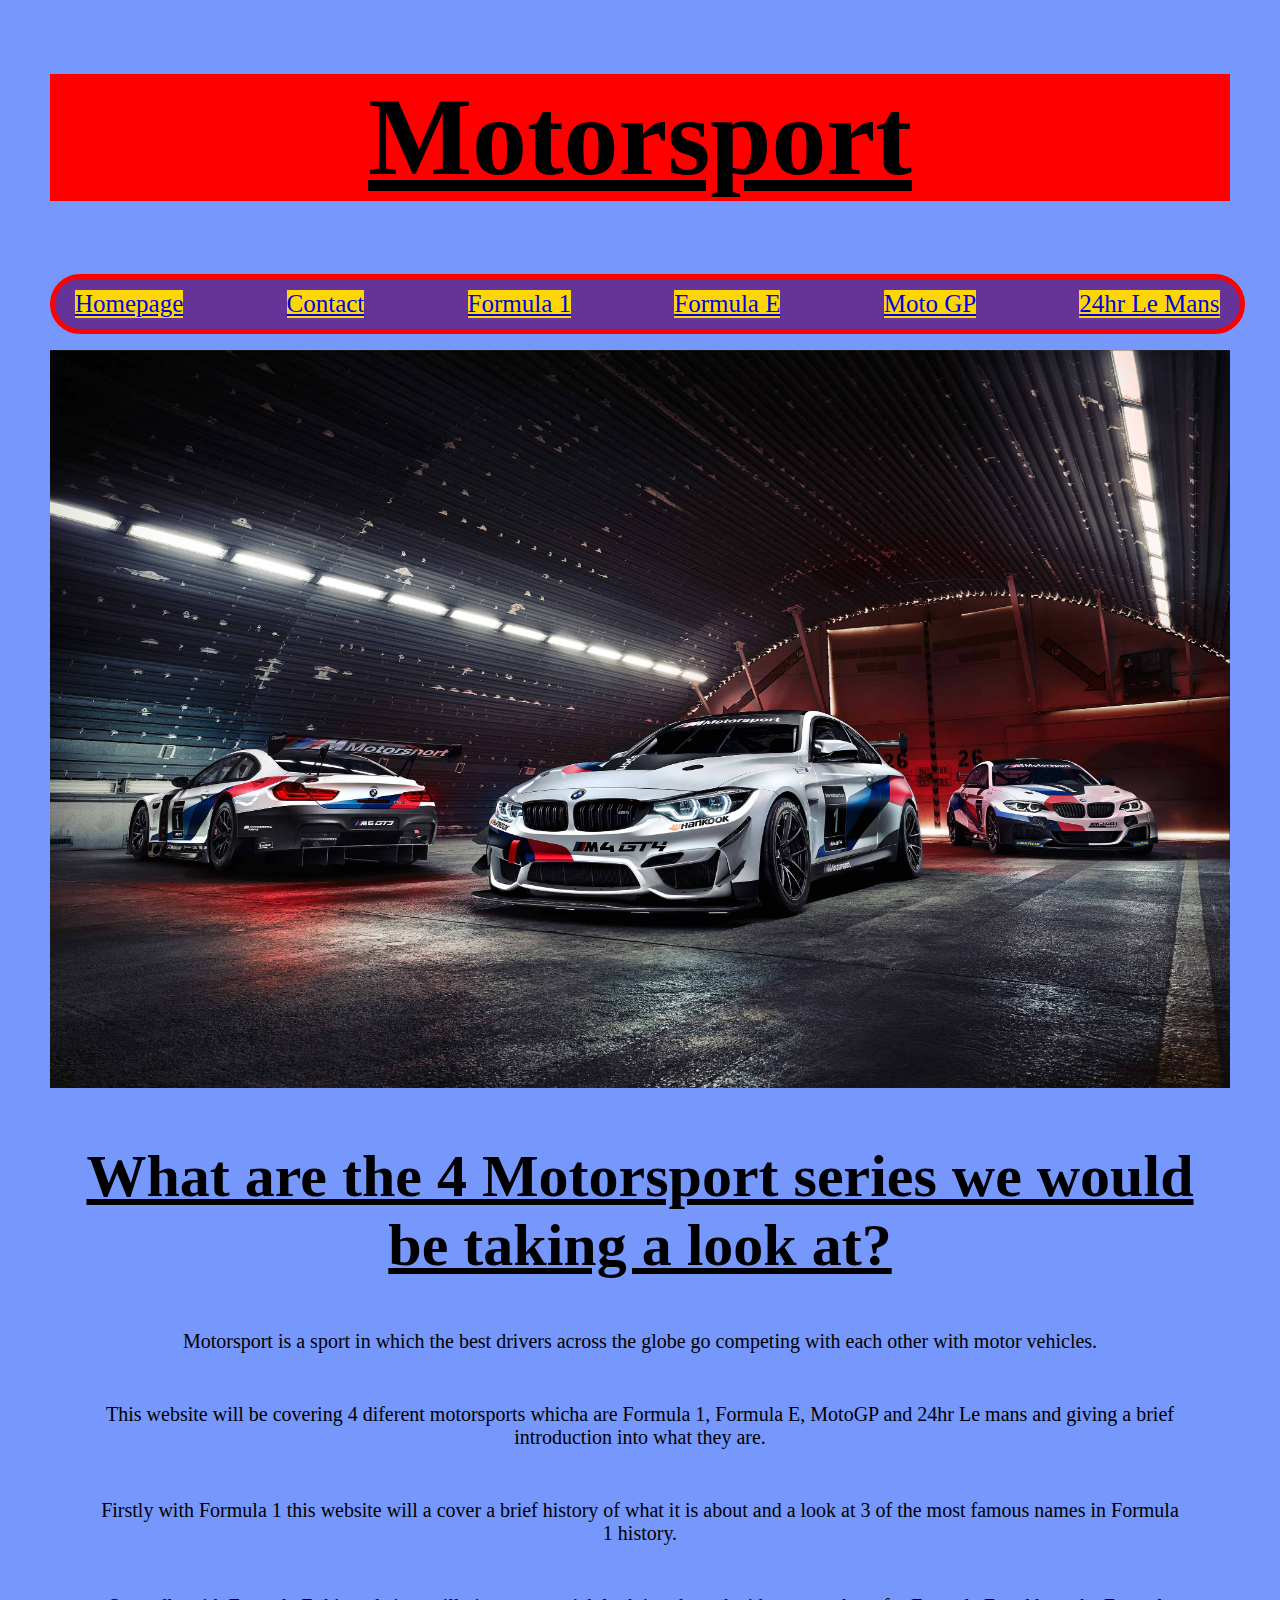
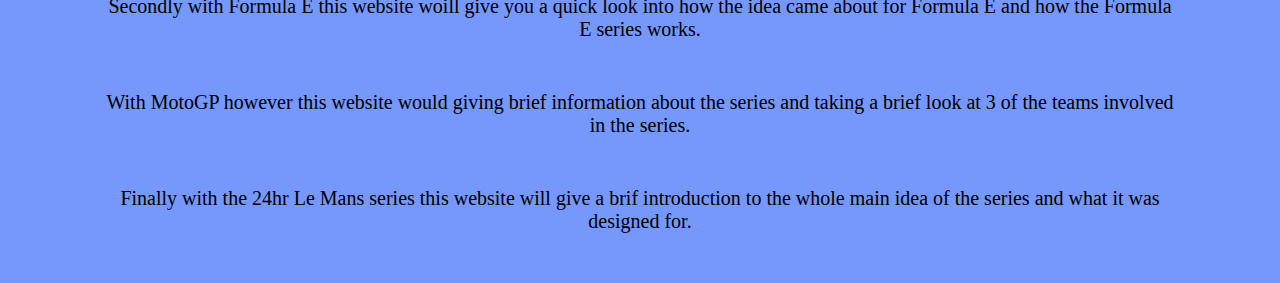
<file: index.html>
<!DOCTYPE html>
<html lang="en">
<head>
    <meta charset="UTF-8">
    <div>
        <h1 class="title"><u>Motorsport</u></h1>
    <ul>
        <a href="index.html">Homepage</a>
        <a href="contact.html">Contact</a>
        <a href= "formula1.html">Formula 1</a>
        <a href= "formulae.html">Formula E</a>
        <a href= "motogp.html">Moto GP</a>
        <a href= "lemans24hr.html">24hr Le Mans</a>
    </ul>
 
</head>

<link rel="stylesheet" href="styles.css">

<body>
    <div>
        <img height="auto" width="100%" src="./bmwwallpaper.jpg" alt=“homepagepicture”>
     <h2><u>What are the 4 Motorsport series we would be taking a look at?</u></h2>
     <p>Motorsport is a sport in which the best drivers across the globe go competing with each other with motor vehicles.</p>
     <p>This website will be covering 4 diferent motorsports whicha are Formula 1, Formula E, MotoGP and 24hr Le mans and giving a brief introduction into what they are.</p>
     <p> Firstly with Formula 1 this website will a cover a brief history of what it is about and a look at 3 of the most famous names in Formula 1 history.</p>
     <p>Secondly with Formula E this website woill give you a quick look into how the idea came about for Formula E and how the Formula E series works.</p>
     <p>With MotoGP however this website would giving brief information about the series and taking a brief look at 3 of the teams involved in the series.</p>
     <p>Finally with the 24hr Le Mans series this website will give a brif introduction to the whole main idea of the series and what it was designed for.</p>
    </div>
    <Div>
</body>
</html>
</file>
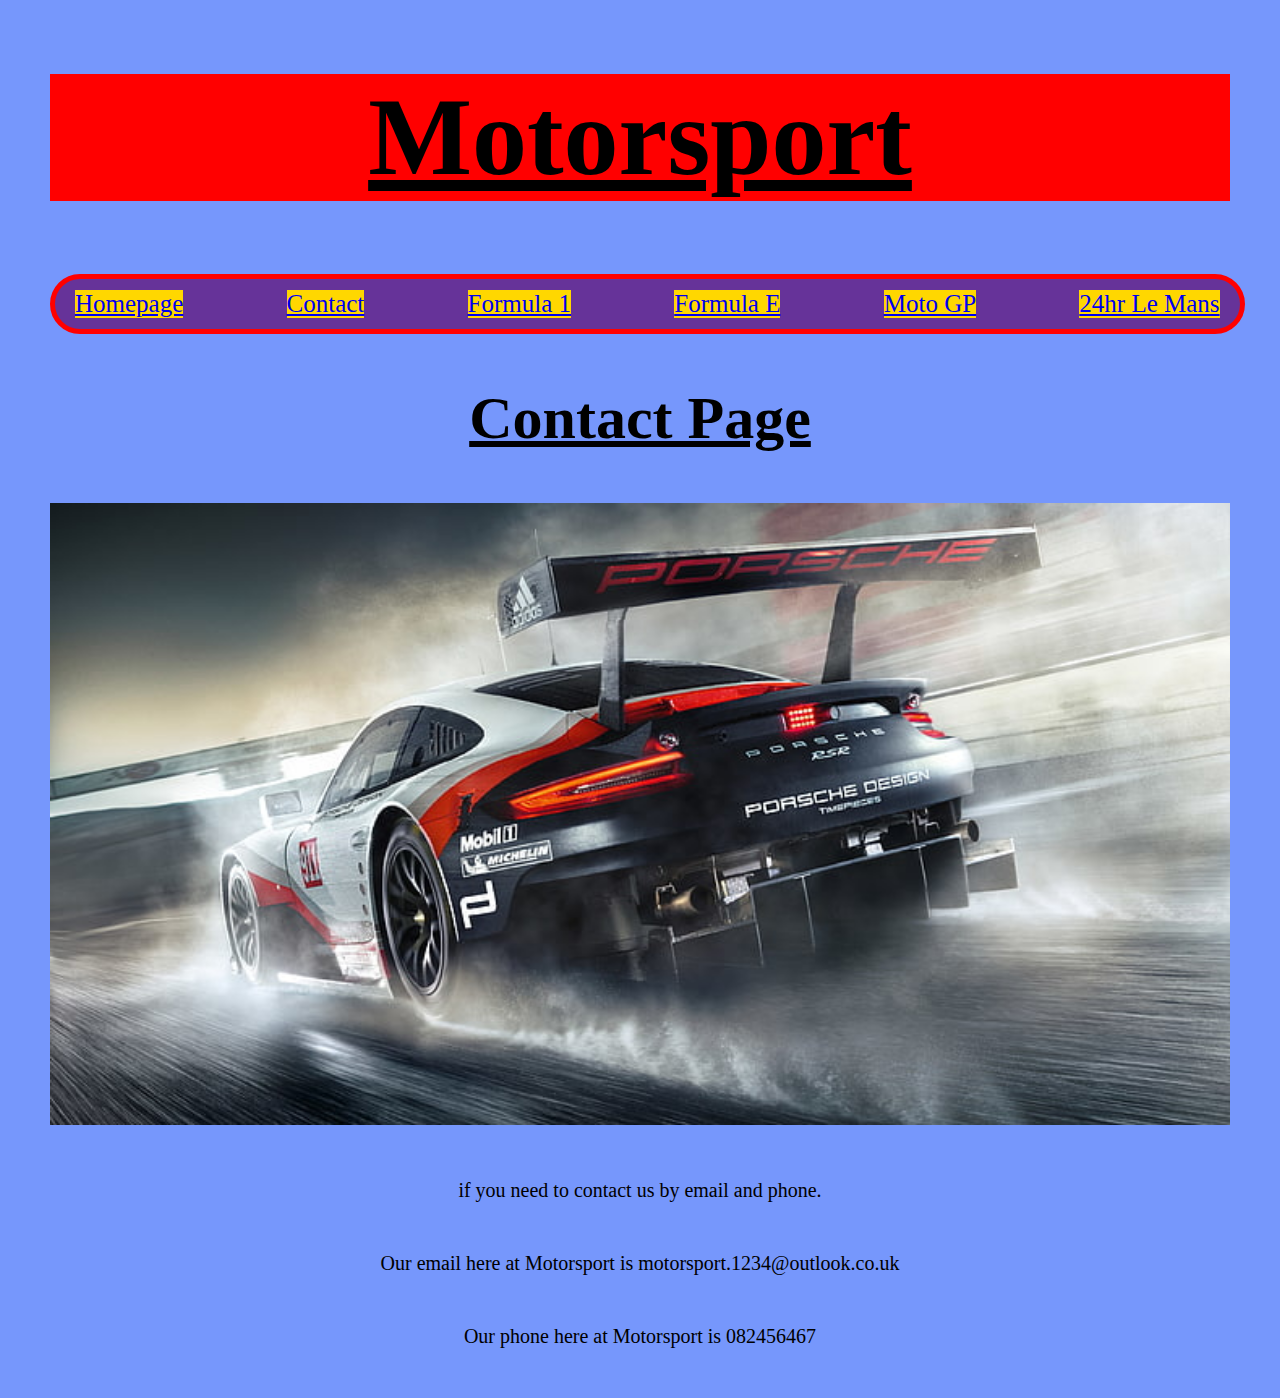
<file: contact.html>
<!DOCTYPE html>
<html lang="en">
<head>
    <meta charset="UTF-8">
    <div>
        <h1 class="title"><u>Motorsport</u></h1>
    <ul>
        <a href="index.html">Homepage</a>
        <a href="contact.html">Contact</a>
        <a href= "formula1.html">Formula 1</a>
        <a href= "formulae.html">Formula E</a>
        <a href= "motogp.html">Moto GP</a>
        <a href= "lemans24hr.html">24hr Le Mans</a>
    </ul>
 
</head>

<link rel="stylesheet" href="styles.css">


<body>
    <div>
     <h2><u>Contact Page</u></h2>
     <img height="auto" width="100%" src="./porsche-911-preview.jpg" alt=“contact”>
     <p>if you need to contact us by email and phone.</p>
     <p>Our email here at Motorsport is motorsport.1234@outlook.co.uk</p>
     <p>Our phone here at Motorsport is 082456467</p>
    </div>
    <Div>
</body>
</html>
</file>
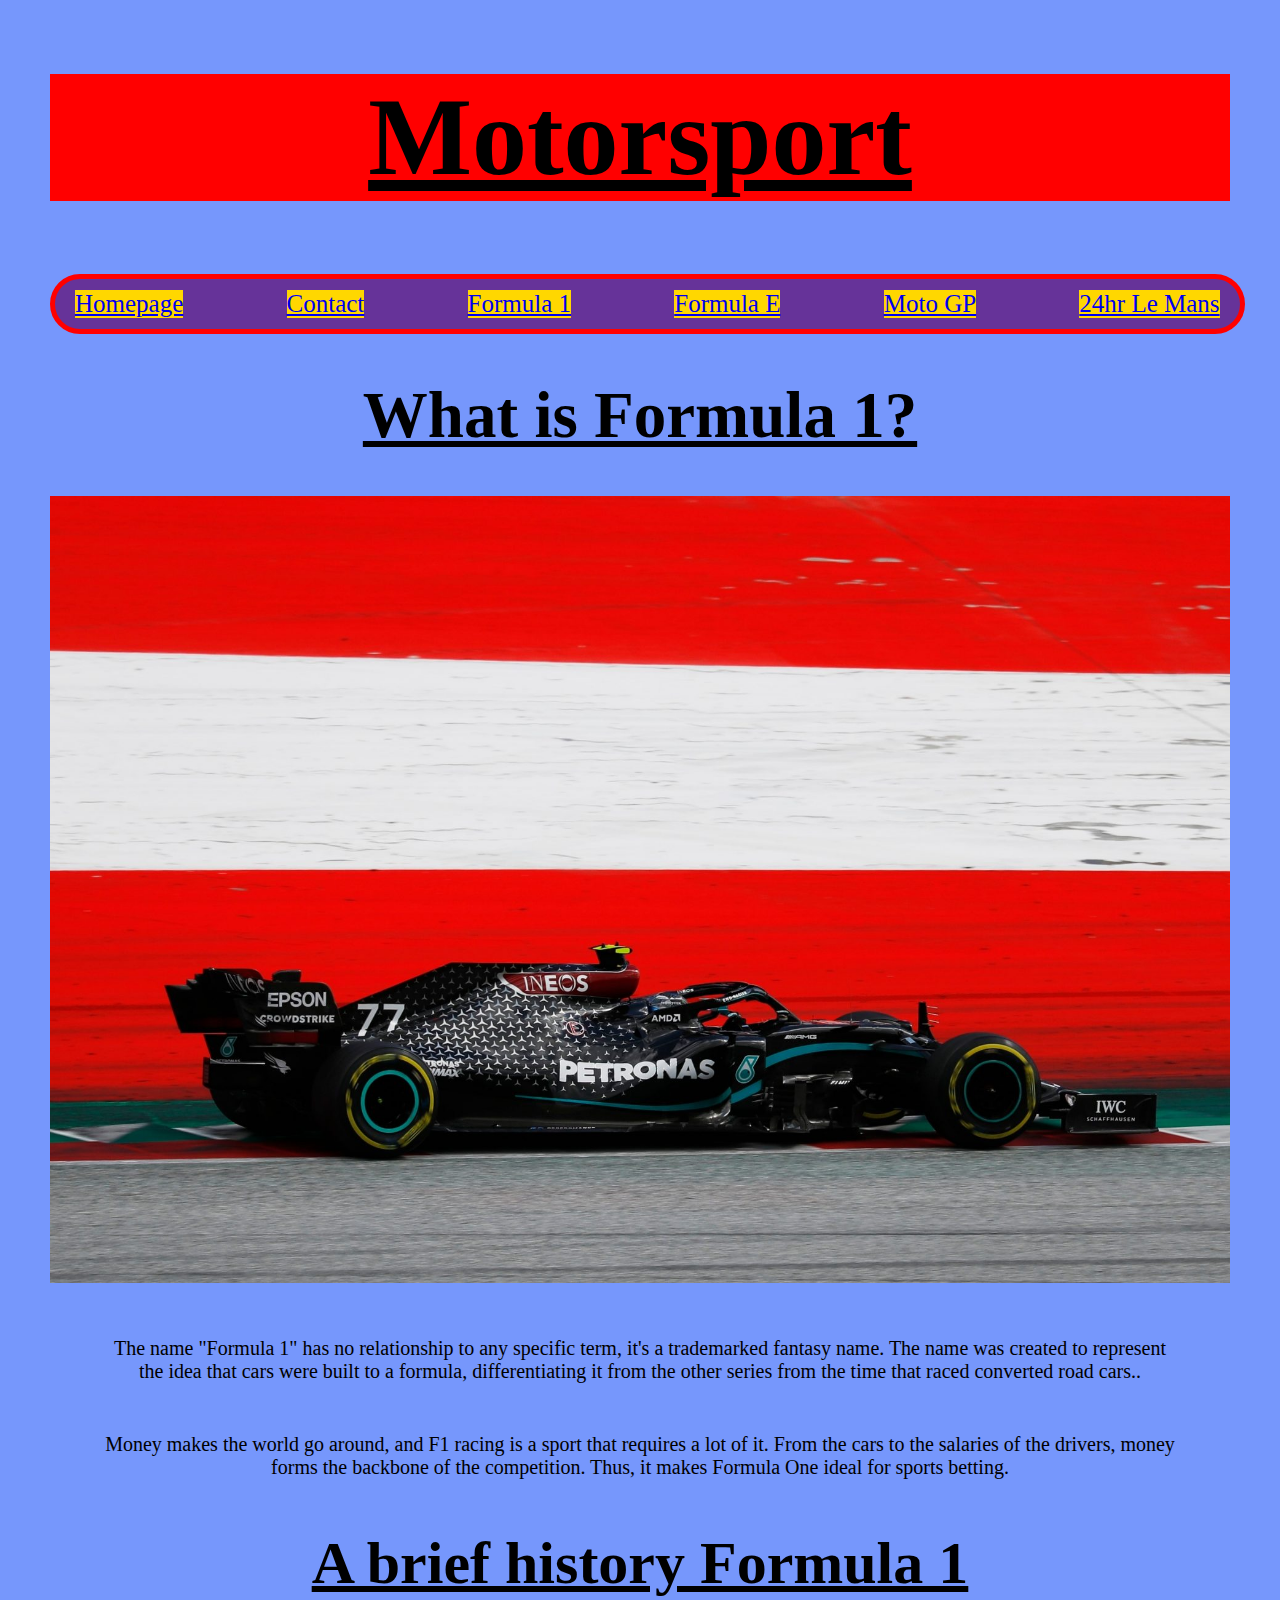
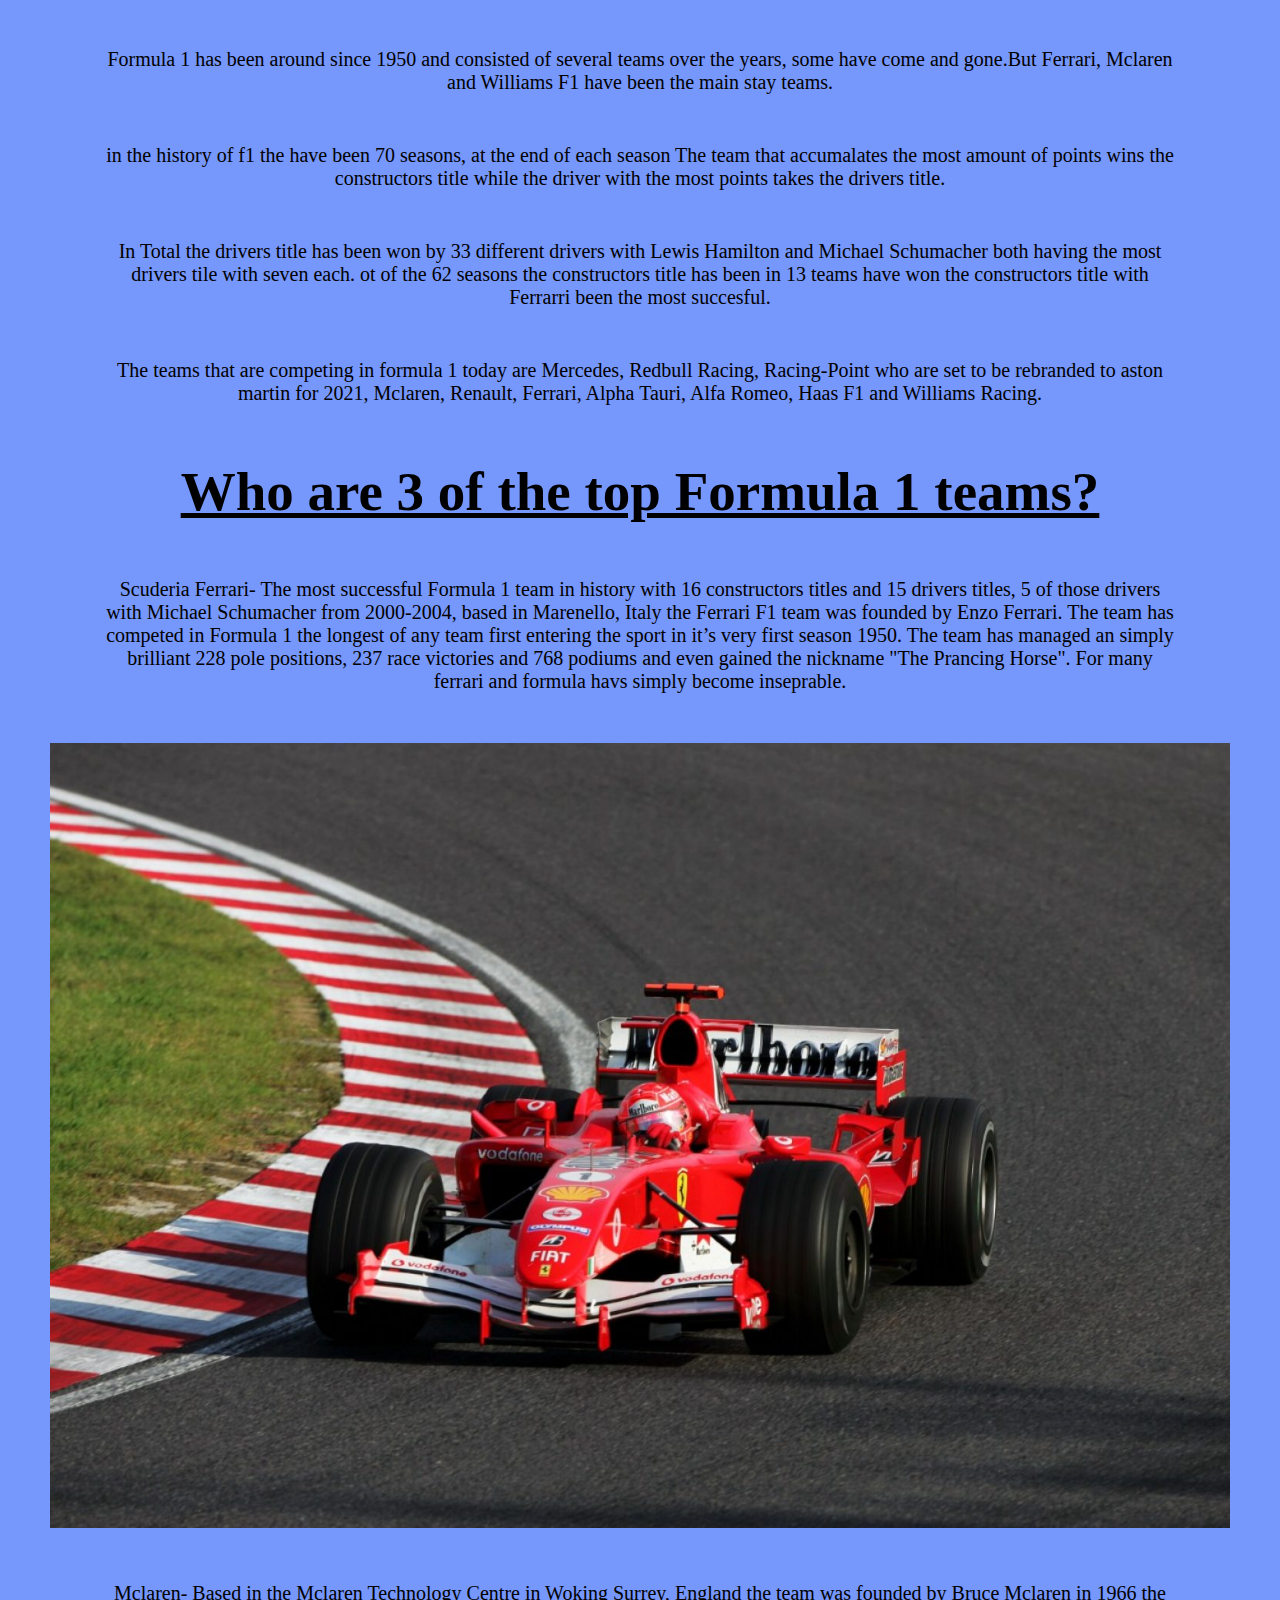
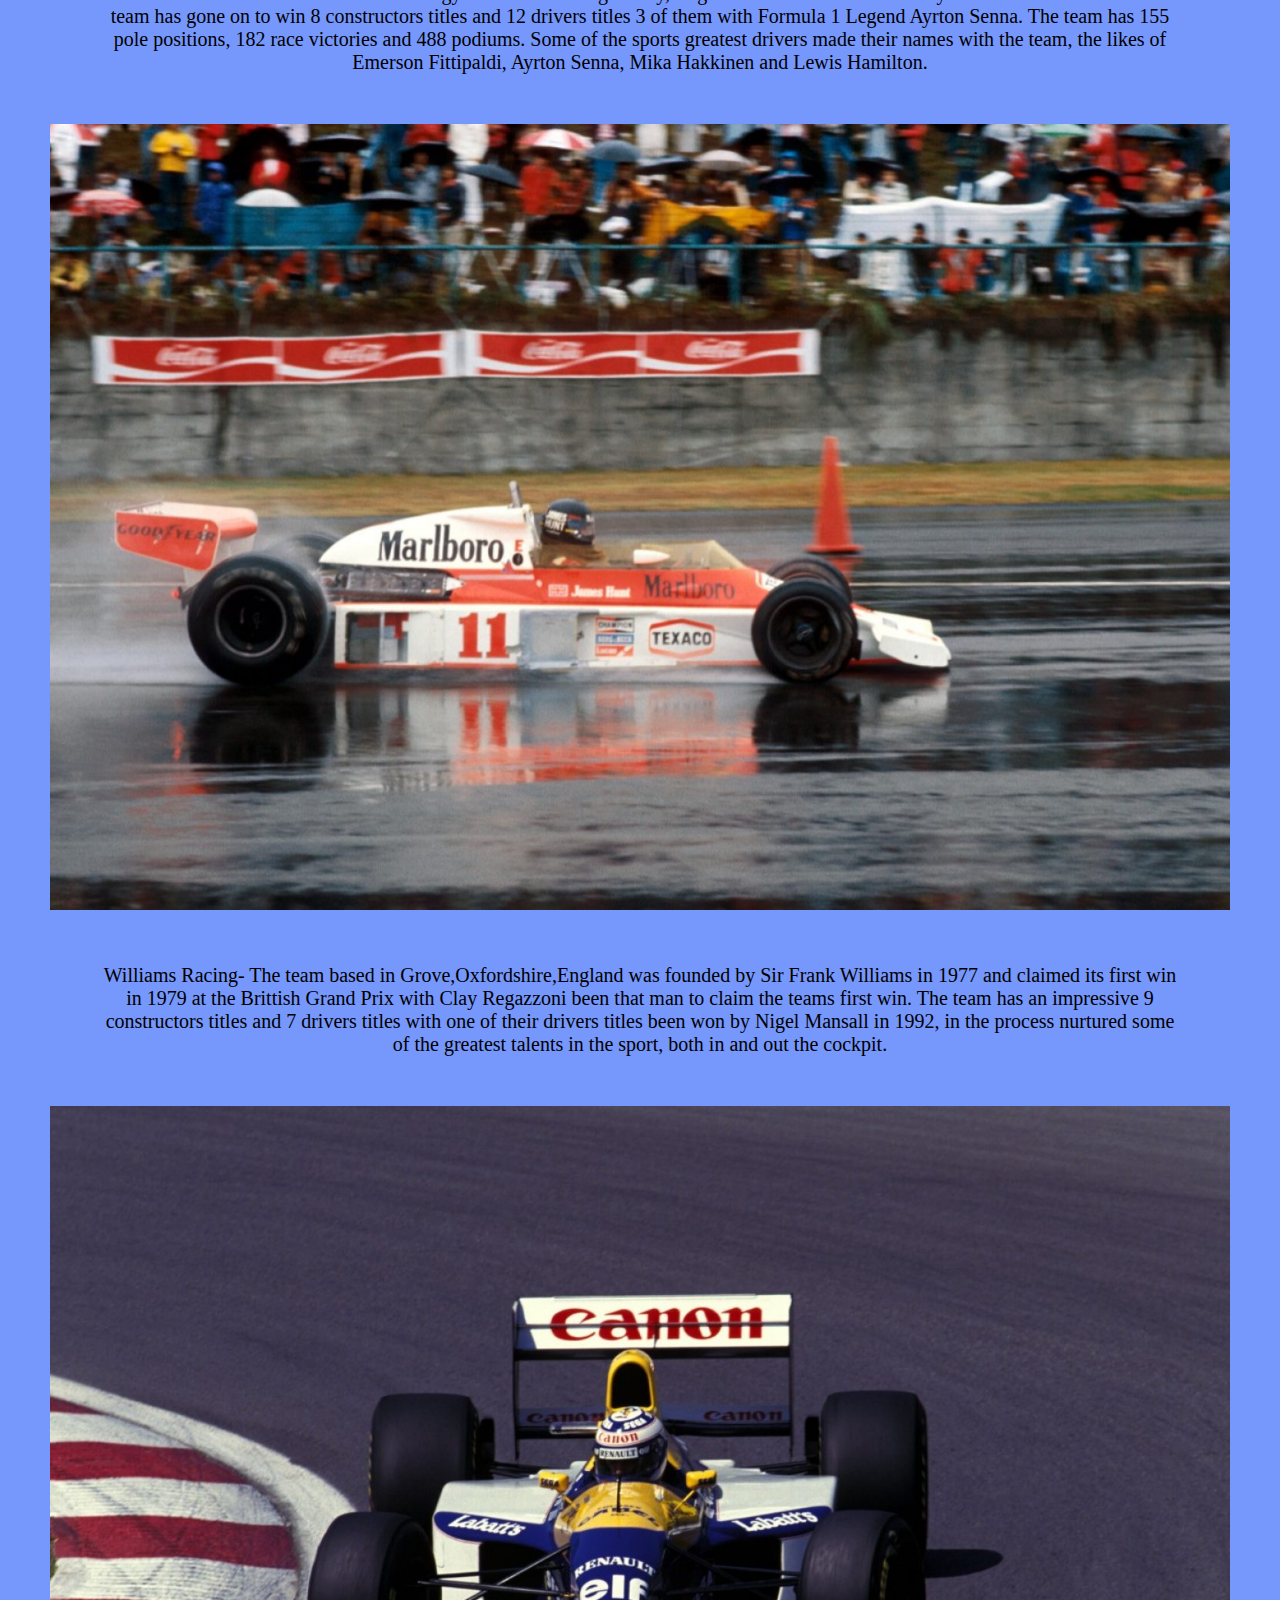
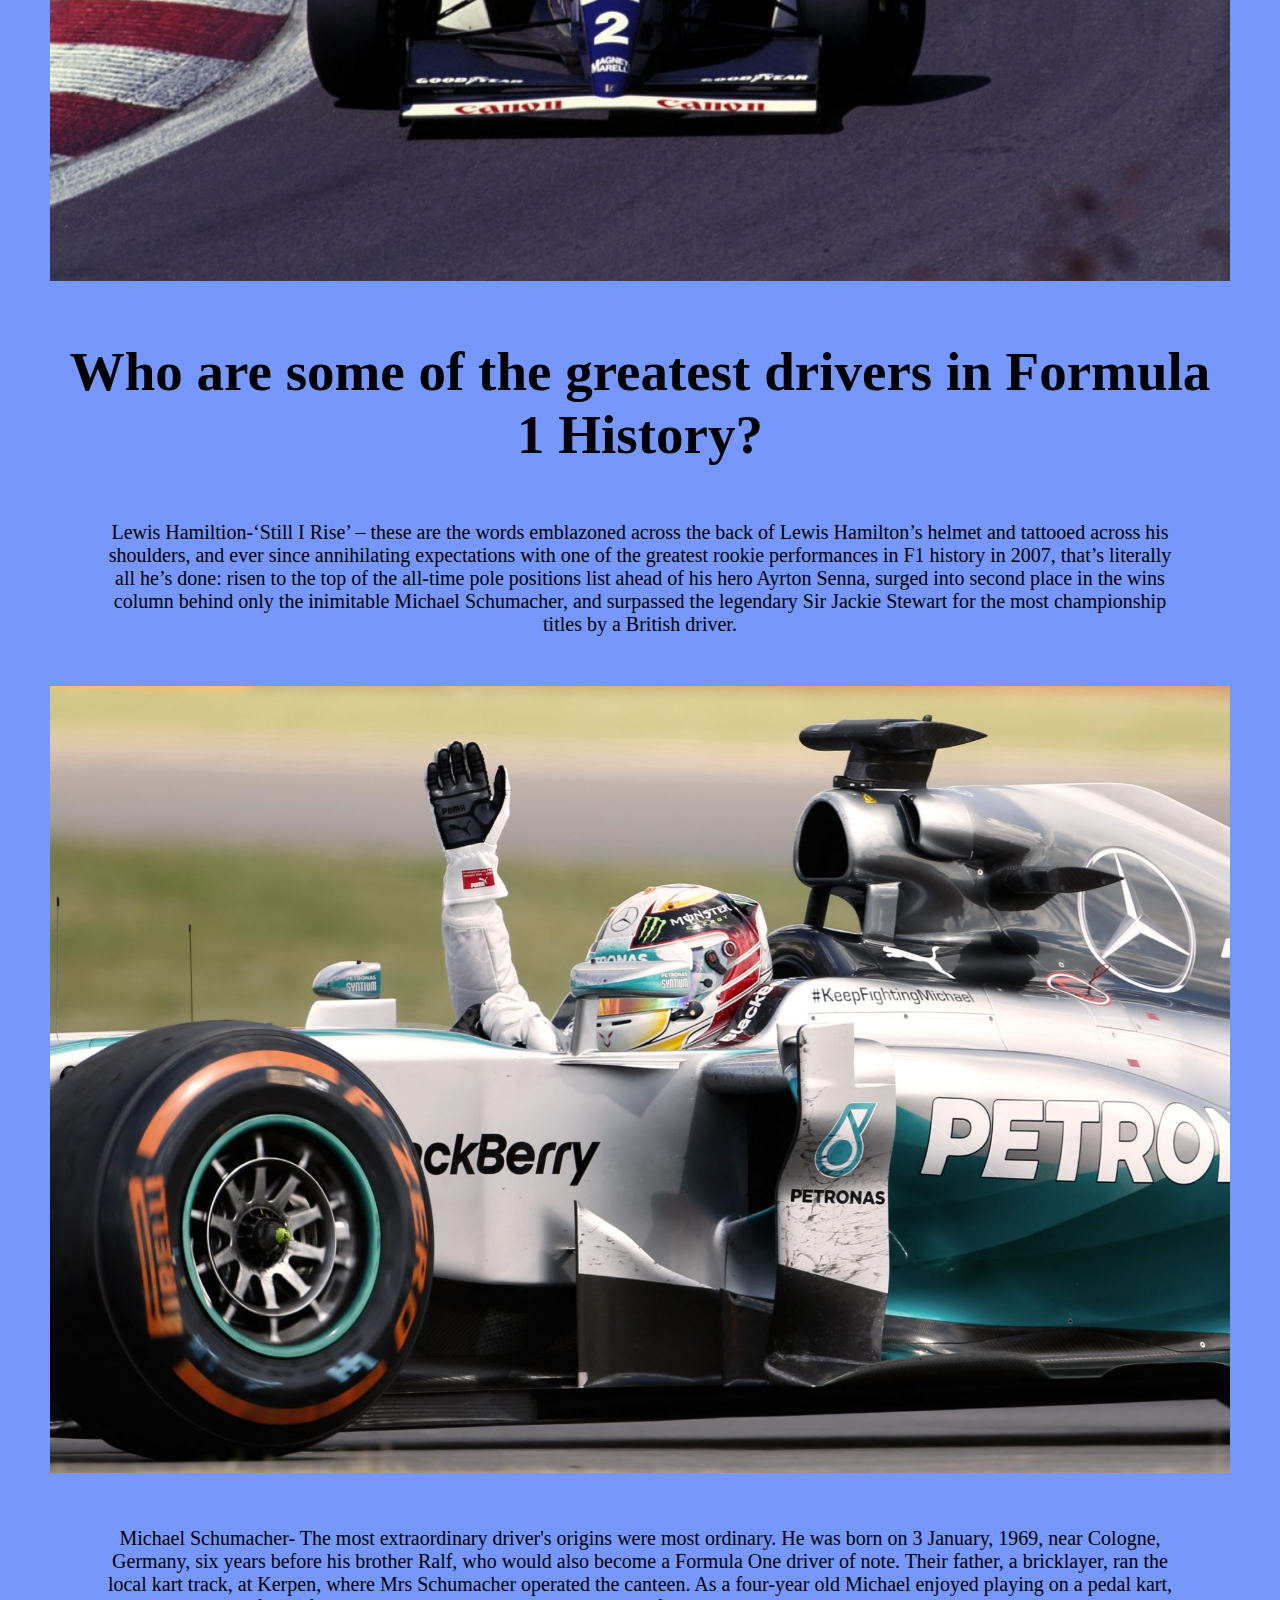
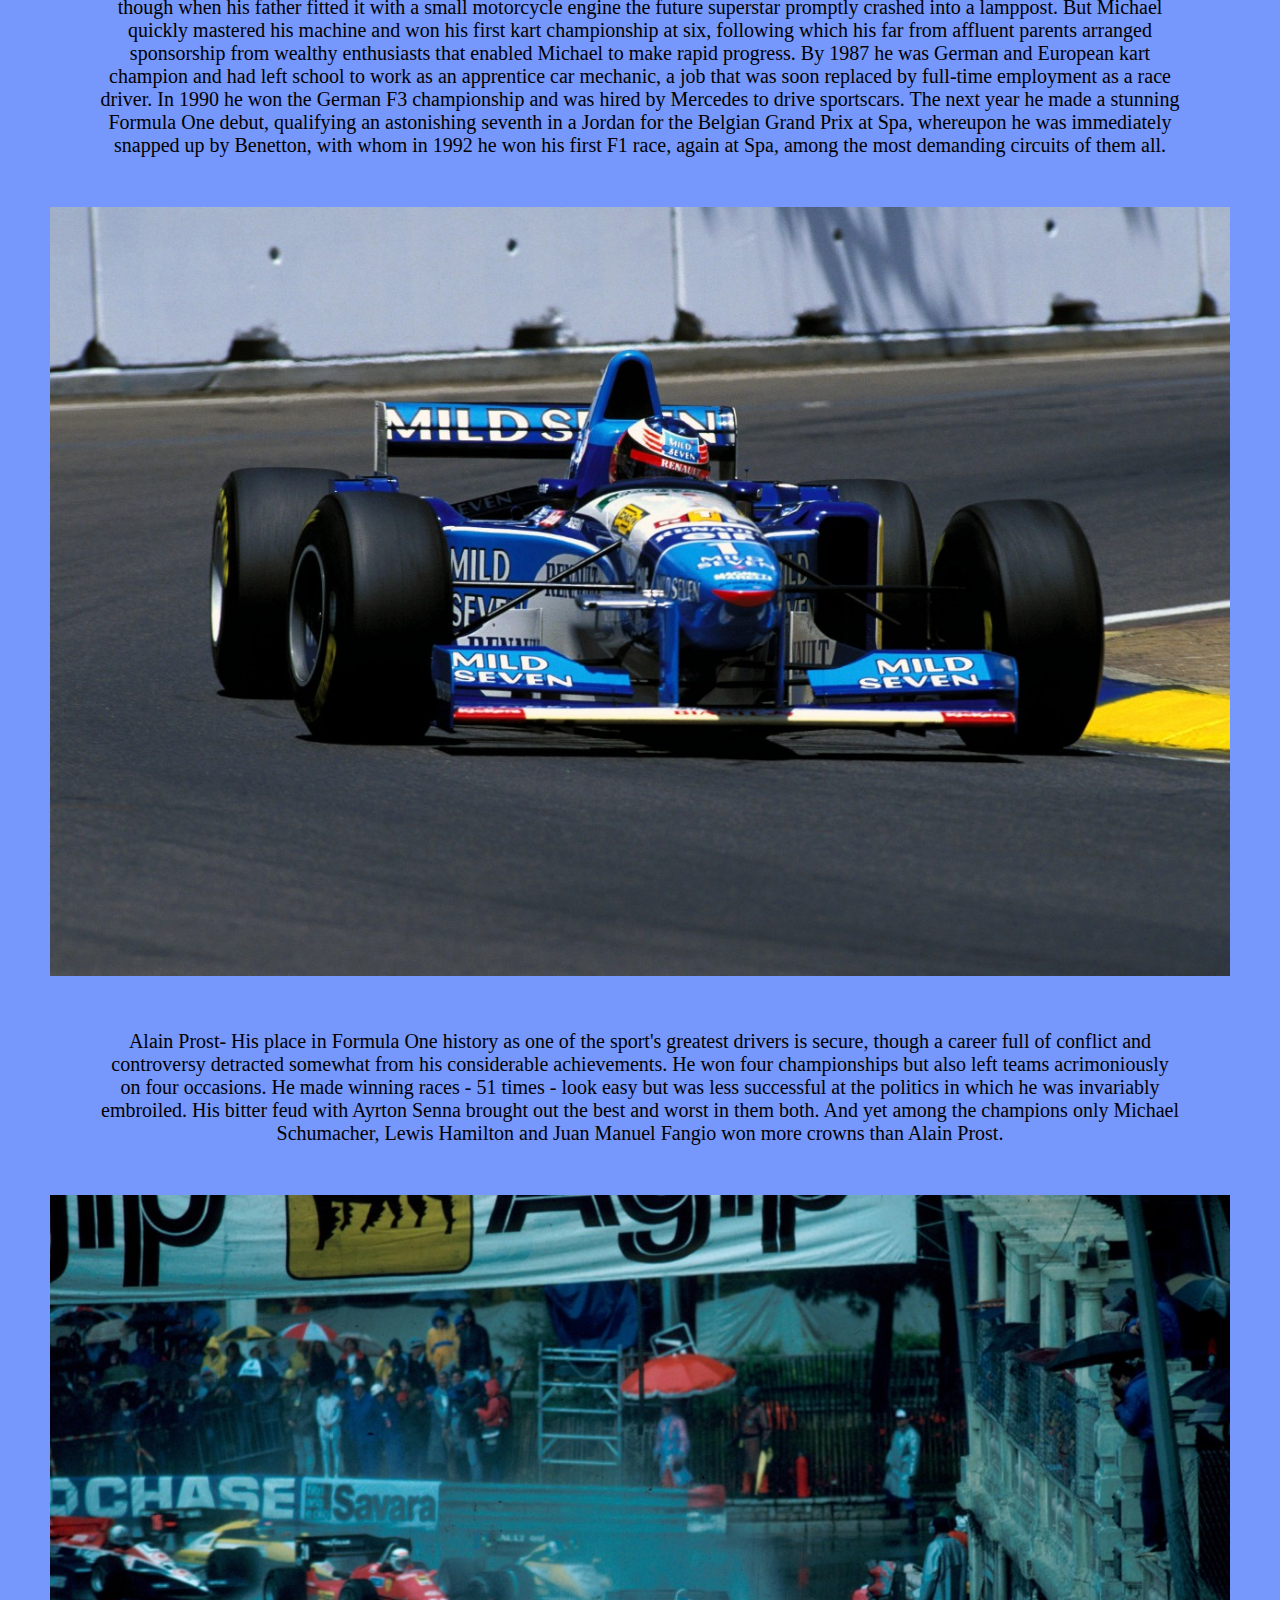
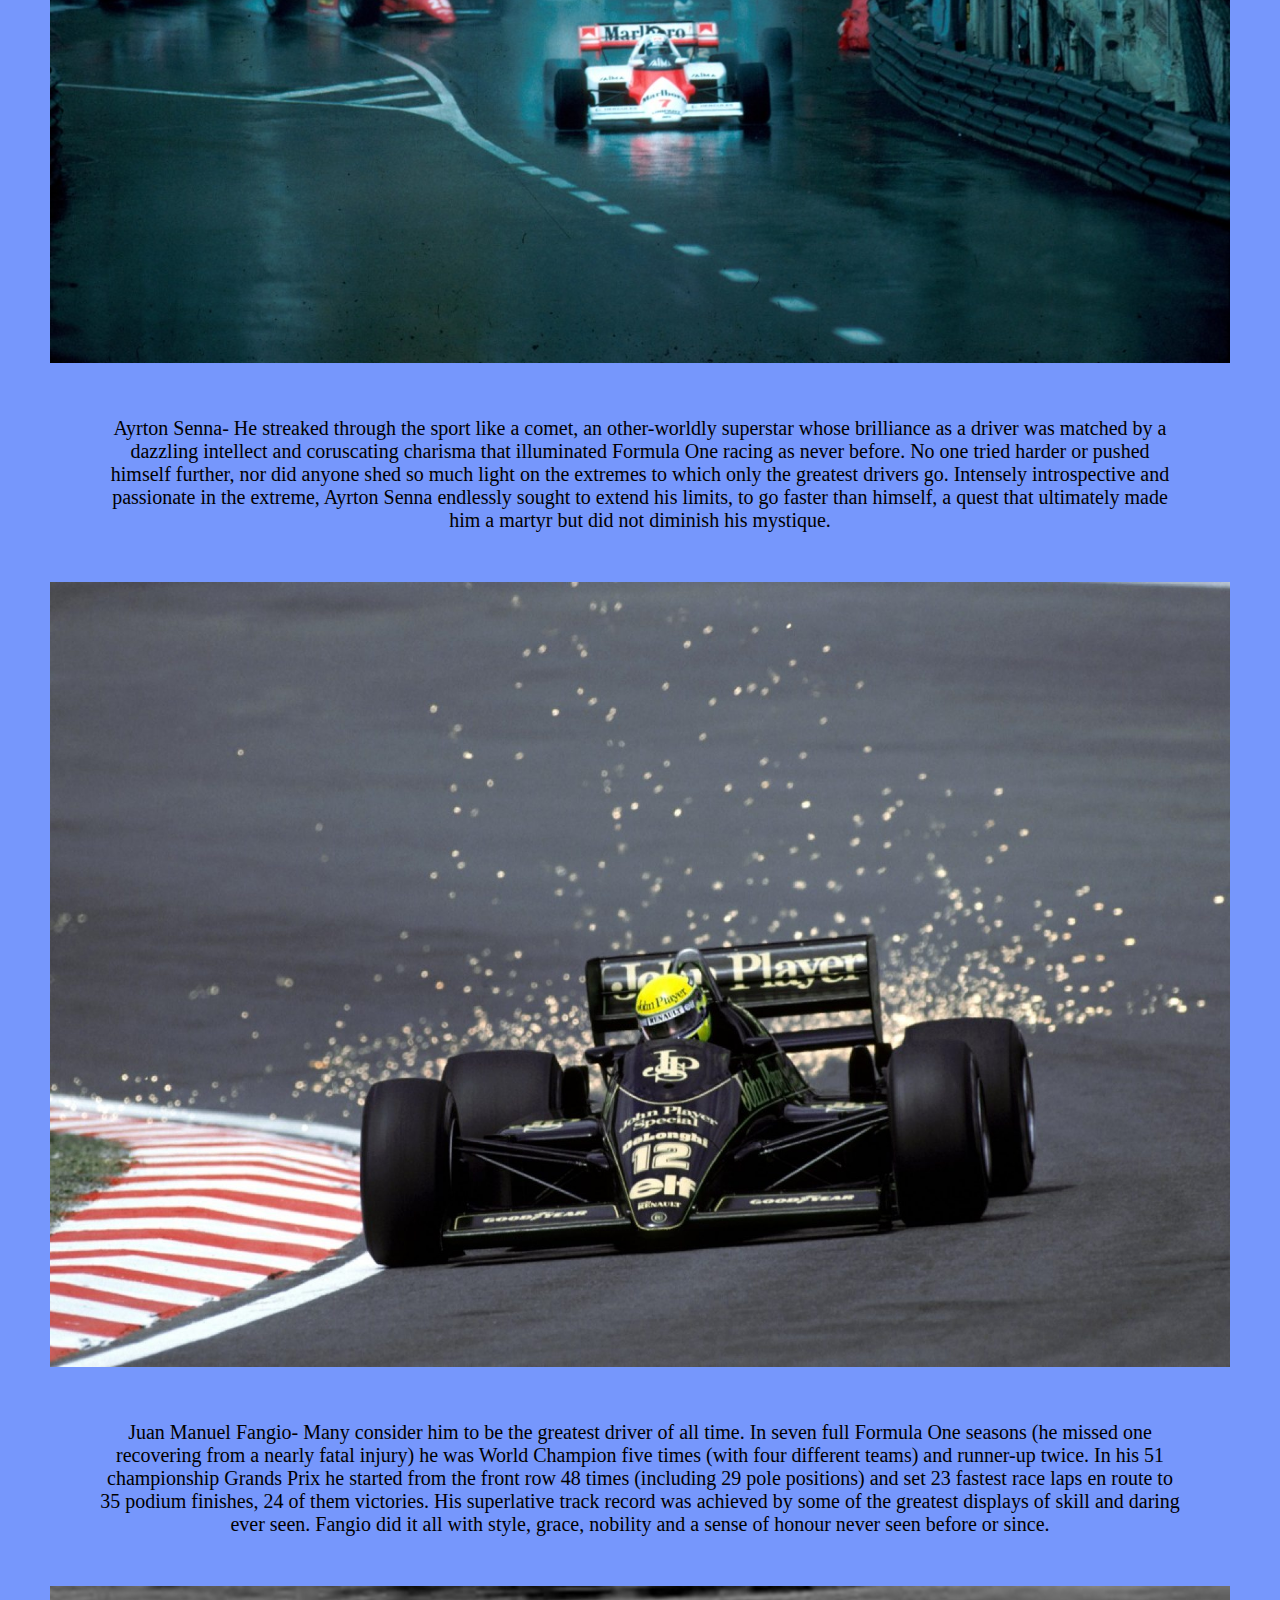
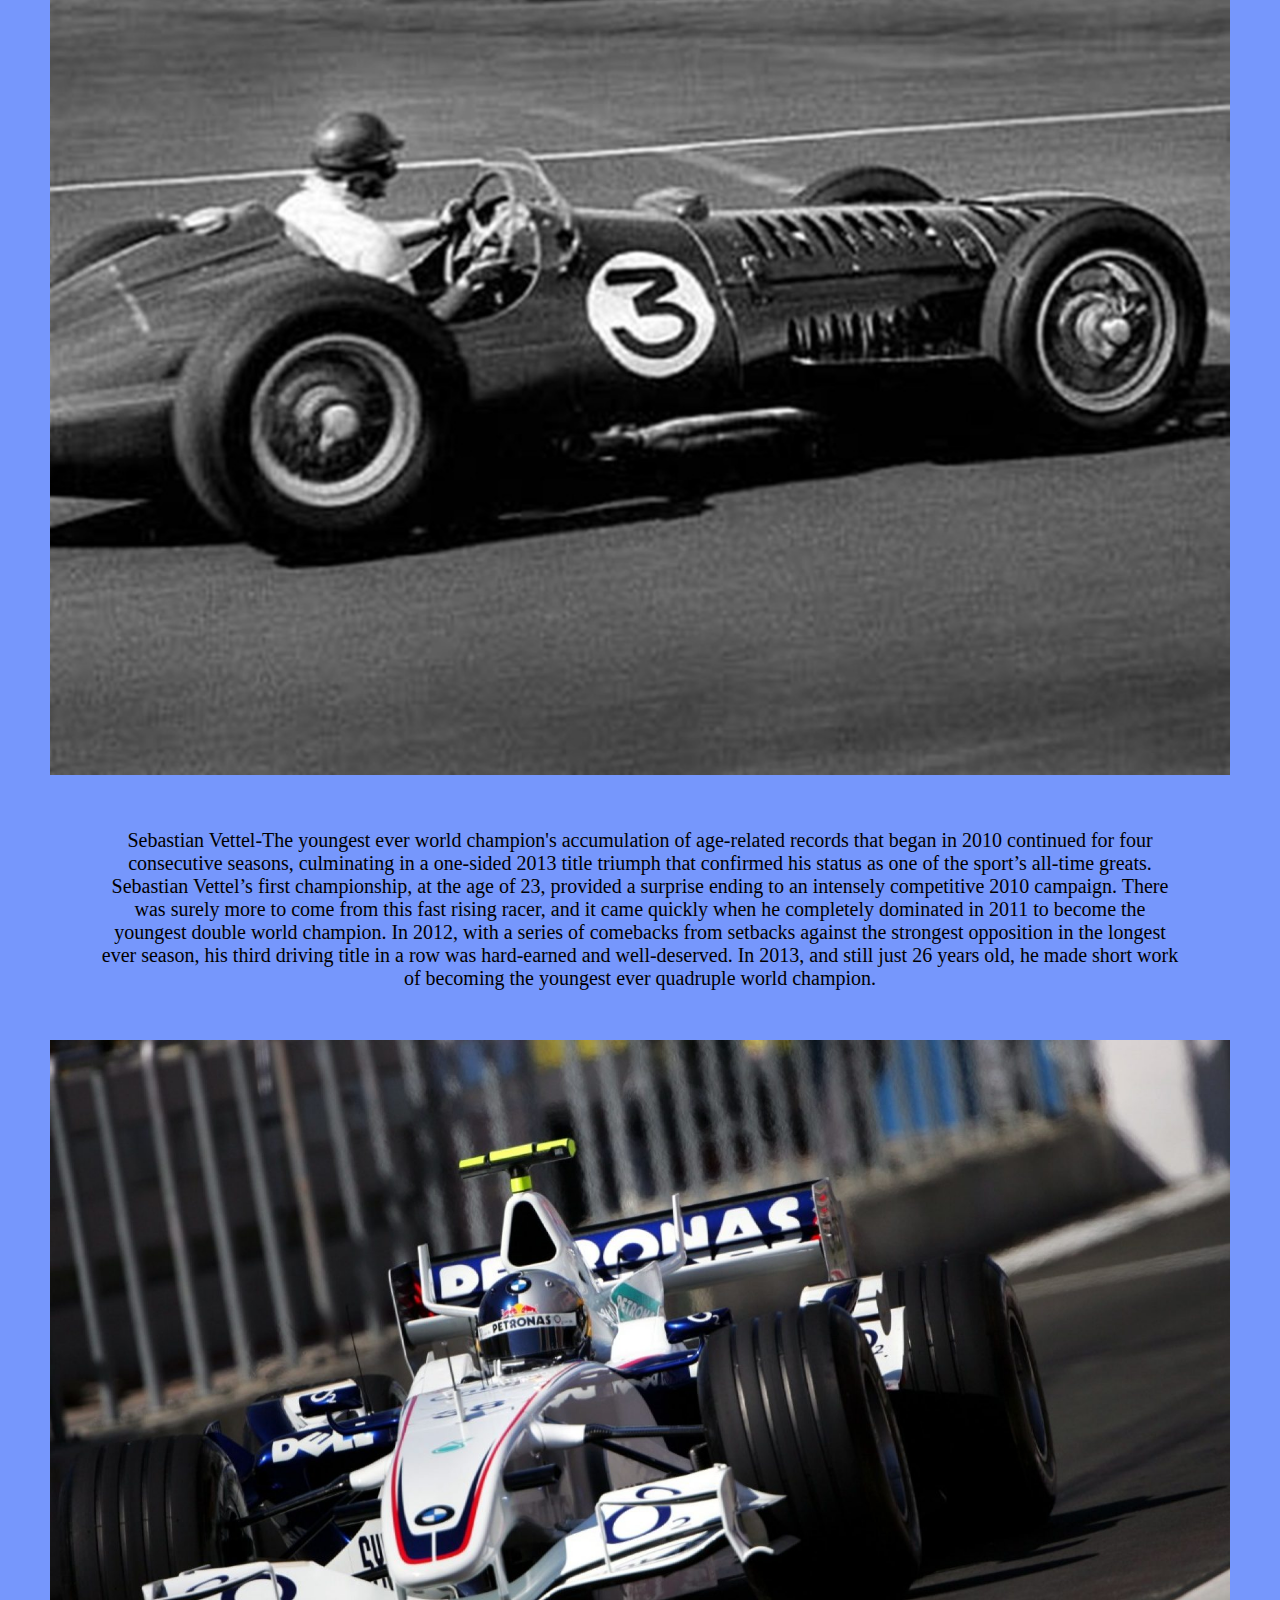
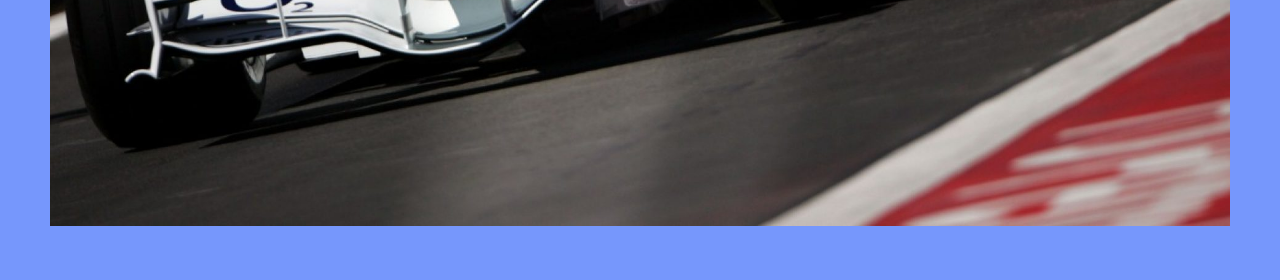
<file: formula1.html>
<!DOCTYPE html>
<html lang="en">
<head>
    <meta charset="UTF-8">
    <div>
        <h1 class="title"><u>Motorsport</u></h1>
    <ul>
        <a href="index.html">Homepage</a>
        <a href="contact.html">Contact</a>
        <a href= "formula1.html">Formula 1</a>
        <a href= "formulae.html">Formula E</a>
        <a href= "motogp.html">Moto GP</a>
        <a href= "lemans24hr.html">24hr Le Mans</a>
    </ul>
 
</head>

<link rel="stylesheet" href="styles.css">


<body>
    <div>
     <h1><u>What is Formula 1?</u></h2>
     <img height="auto" width="100%" src="./mercedes.jpg" alt=“formula1”>
     <p>The name "Formula 1" has no relationship to any specific term, it's a trademarked fantasy name. The name was created to represent the idea that cars were built to a formula, differentiating it from the other series from the time that raced converted road cars..</p>
     <p>Money makes the world go around, and F1 racing is a sport that requires a lot of it. From the cars to the salaries of the drivers, money forms the backbone of the competition. Thus, it makes Formula One ideal for sports betting.</p>
    </div>
    <Div>
</body>
</html>

<body>
    <div>
     <h2><u>A brief history Formula 1</u></h2>

     <p>Formula 1 has been around since 1950 and consisted of several teams over the years, some have come and gone.But Ferrari, Mclaren and Williams F1 have been the main stay teams.</p>
     <p>in the history of f1 the have been 70 seasons, at the end of each season The team that accumalates the most amount of points wins the constructors title while the driver with the most points takes the drivers title.</p>
     <p>In Total the drivers title has been won by 33 different drivers with Lewis Hamilton and Michael Schumacher both having the most drivers tile with seven each. ot of the 62 seasons the constructors title has been in 13 teams have won the constructors title with Ferrarri been the most succesful.</p>
     <p>The teams that are competing in formula 1 today are Mercedes, Redbull Racing, Racing-Point who are set to be rebranded to aston martin for 2021, Mclaren, Renault, Ferrari, Alpha Tauri, Alfa Romeo, Haas F1 and Williams Racing.</p>
     
     <h3><u>Who are 3 of the top Formula 1 teams?</u></h3>
     
     <p>Scuderia Ferrari- The most successful Formula 1 team in history with 16 constructors titles and 15 drivers titles, 5 of those drivers with Michael Schumacher from 2000-2004, based in Marenello, Italy the Ferrari F1 team was founded by Enzo Ferrari. The team has competed in Formula 1 the longest of any team first entering the sport in it’s very first season 1950. The team has managed an simply brilliant 228 pole positions, 237 race victories and 768 podiums and even gained the nickname "The Prancing Horse". For many ferrari and formula havs simply become inseprable.</p>
     <img height="auto" width="100%" src="./skysports-ferrari-sebastian_4931165.jpg" alt=“ferrarif1”>
     <p> Mclaren- Based in the Mclaren Technology Centre in Woking Surrey, England the team was founded by Bruce Mclaren in 1966 the team has gone on to win 8 constructors titles and 12 drivers titles 3 of them with Formula 1 Legend Ayrton Senna. The team has 155 pole positions, 182 race victories and 488 podiums. Some of the sports greatest drivers made their names with the team, the likes of Emerson Fittipaldi, Ayrton Senna, Mika Hakkinen and Lewis Hamilton. </p>
     <img height="auto" width="100%" src="./mclaren.jpg" alt=“mclarenf1”>
     <p>Williams Racing- The team based in Grove,Oxfordshire,England was founded by Sir Frank Williams in 1977 and claimed its first win in 1979 at the Brittish Grand Prix with Clay Regazzoni been that man to claim the teams first win. The team has an impressive 9 constructors titles and 7 drivers titles with one of their drivers titles been won by Nigel Mansall in 1992, in the process nurtured some of the greatest talents in the sport, both in and out the cockpit.</p>
     <img height="auto" width="100%" src="./1992-williams-renault-fw14b-f1car-sold-for-record-337-million-at-goodwood-135824-7.jpg" alt=“Williams”>

     <H3>Who are some of the greatest drivers in Formula 1 History?</H3>
     <p>Lewis Hamiltion-‘Still I Rise’ – these are the words emblazoned across the back of Lewis Hamilton’s helmet and tattooed across his shoulders, and ever since annihilating expectations with one of the greatest rookie performances in F1 history in 2007, that’s literally all he’s done: risen to the top of the all-time pole positions list ahead of his hero Ayrton Senna, surged into second place in the wins column behind only the inimitable Michael Schumacher, and surpassed the legendary Sir Jackie Stewart for the most championship titles by a British driver.</p>
     <img height="auto" width="100%" src="./hamilton.jpg" alt=“Hamilton”>
     <p>Michael Schumacher- The most extraordinary driver's origins were most ordinary. He was born on 3 January, 1969, near Cologne, Germany, six years before his brother Ralf, who would also become a Formula One driver of note. Their father, a bricklayer, ran the local kart track, at Kerpen, where Mrs Schumacher operated the canteen. As a four-year old Michael enjoyed playing on a pedal kart, though when his father fitted it with a small motorcycle engine the future superstar promptly crashed into a lamppost. But Michael quickly mastered his machine and won his first kart championship at six, following which his far from affluent parents arranged sponsorship from wealthy enthusiasts that enabled Michael to make rapid progress. By 1987 he was German and European kart champion and had left school to work as an apprentice car mechanic, a job that was soon replaced by full-time employment as a race driver. In 1990 he won the German F3 championship and was hired by Mercedes to drive sportscars. The next year he made a stunning Formula One debut, qualifying an astonishing seventh in a Jordan for the Belgian Grand Prix at Spa, whereupon he was immediately snapped up by Benetton, with whom in 1992 he won his first F1 race, again at Spa, among the most demanding circuits of them all.</p>
     <img height="auto" width="100%" src="./michael.jpg" alt=“Michael”>
     <p>Alain Prost- His place in Formula One history as one of the sport's greatest drivers is secure, though a career full of conflict and controversy detracted somewhat from his considerable achievements. He won four championships but also left teams acrimoniously on four occasions. He made winning races - 51 times - look easy but was less successful at the politics in which he was invariably embroiled. His bitter feud with Ayrton Senna brought out the best and worst in them both. And yet among the champions only Michael Schumacher, Lewis Hamilton and Juan Manuel Fangio won more crowns than Alain Prost.</p>
     <img height="auto" width="100%" src="./prost.jpg" alt=“Prost”>
     <p>Ayrton Senna- He streaked through the sport like a comet, an other-worldly superstar whose brilliance as a driver was matched by a dazzling intellect and coruscating charisma that illuminated Formula One racing as never before. No one tried harder or pushed himself further, nor did anyone shed so much light on the extremes to which only the greatest drivers go. Intensely introspective and passionate in the extreme, Ayrton Senna endlessly sought to extend his limits, to go faster than himself, a quest that ultimately made him a martyr but did not diminish his mystique.</p>
     <img height="auto" width="100%" src="./senna.jpg" alt=“Senna”>
     <p>Juan Manuel Fangio- Many consider him to be the greatest driver of all time. In seven full Formula One seasons (he missed one recovering from a nearly fatal injury) he was World Champion five times (with four different teams) and runner-up twice. In his 51 championship Grands Prix he started from the front row 48 times (including 29 pole positions) and set 23 fastest race laps en route to 35 podium finishes, 24 of them victories. His superlative track record was achieved by some of the greatest displays of skill and daring ever seen. Fangio did it all with style, grace, nobility and a sense of honour never seen before or since.</p>
     <img height="auto" width="100%" src="./fangio.jpg" alt=“Fangio”>
     <p>Sebastian Vettel-The youngest ever world champion's accumulation of age-related records that began in 2010 continued for four consecutive seasons, culminating in a one-sided 2013 title triumph that confirmed his status as one of the sport’s all-time greats. Sebastian Vettel’s first championship, at the age of 23, provided a surprise ending to an intensely competitive 2010 campaign. There was surely more to come from this fast rising racer, and it came quickly when he completely dominated in 2011 to become the youngest double world champion. In 2012, with a series of comebacks from setbacks against the strongest opposition in the longest ever season, his third driving title in a row was hard-earned and well-deserved. In 2013, and still just 26 years old, he made short work of becoming the youngest ever quadruple world champion.</p>
     <img height="auto" width="100%" src="./vettel.jpg" alt=“Vettel”>
    </div>
    <Div>
</body>
</html>
</file>
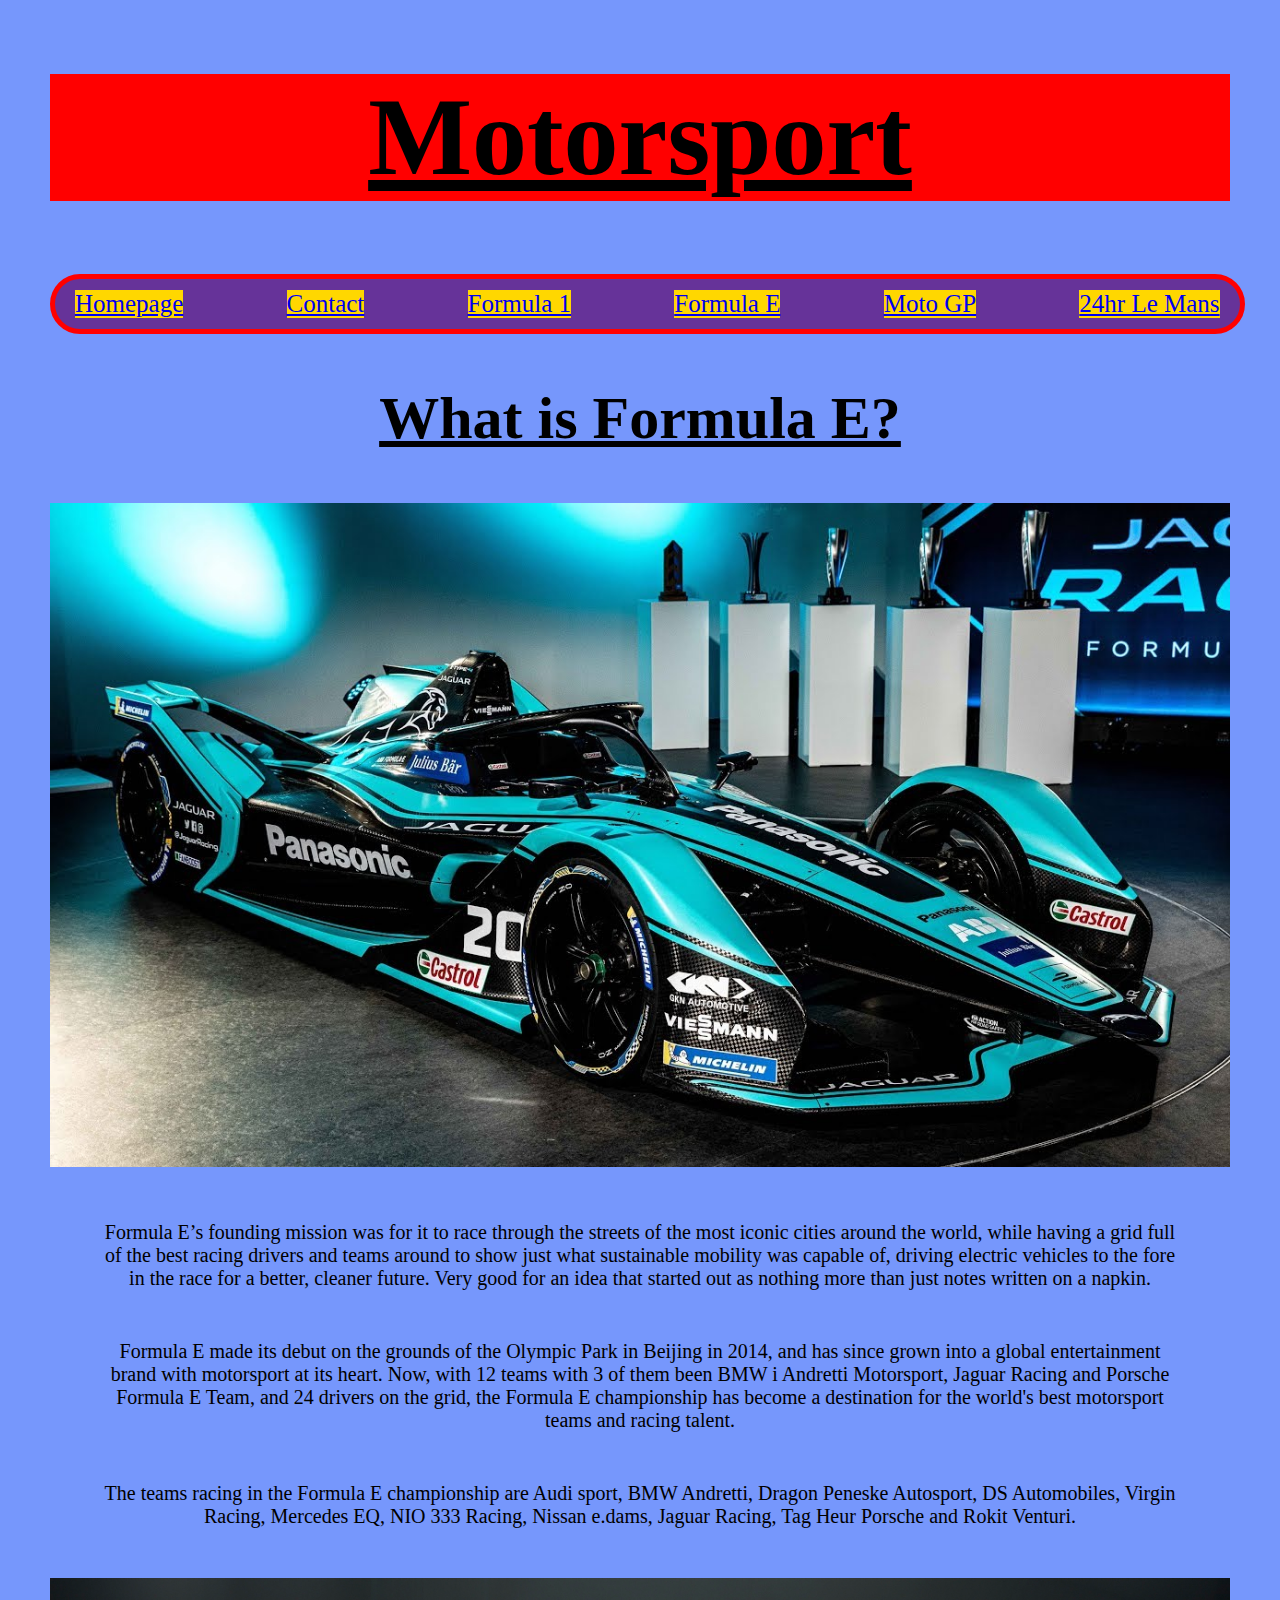
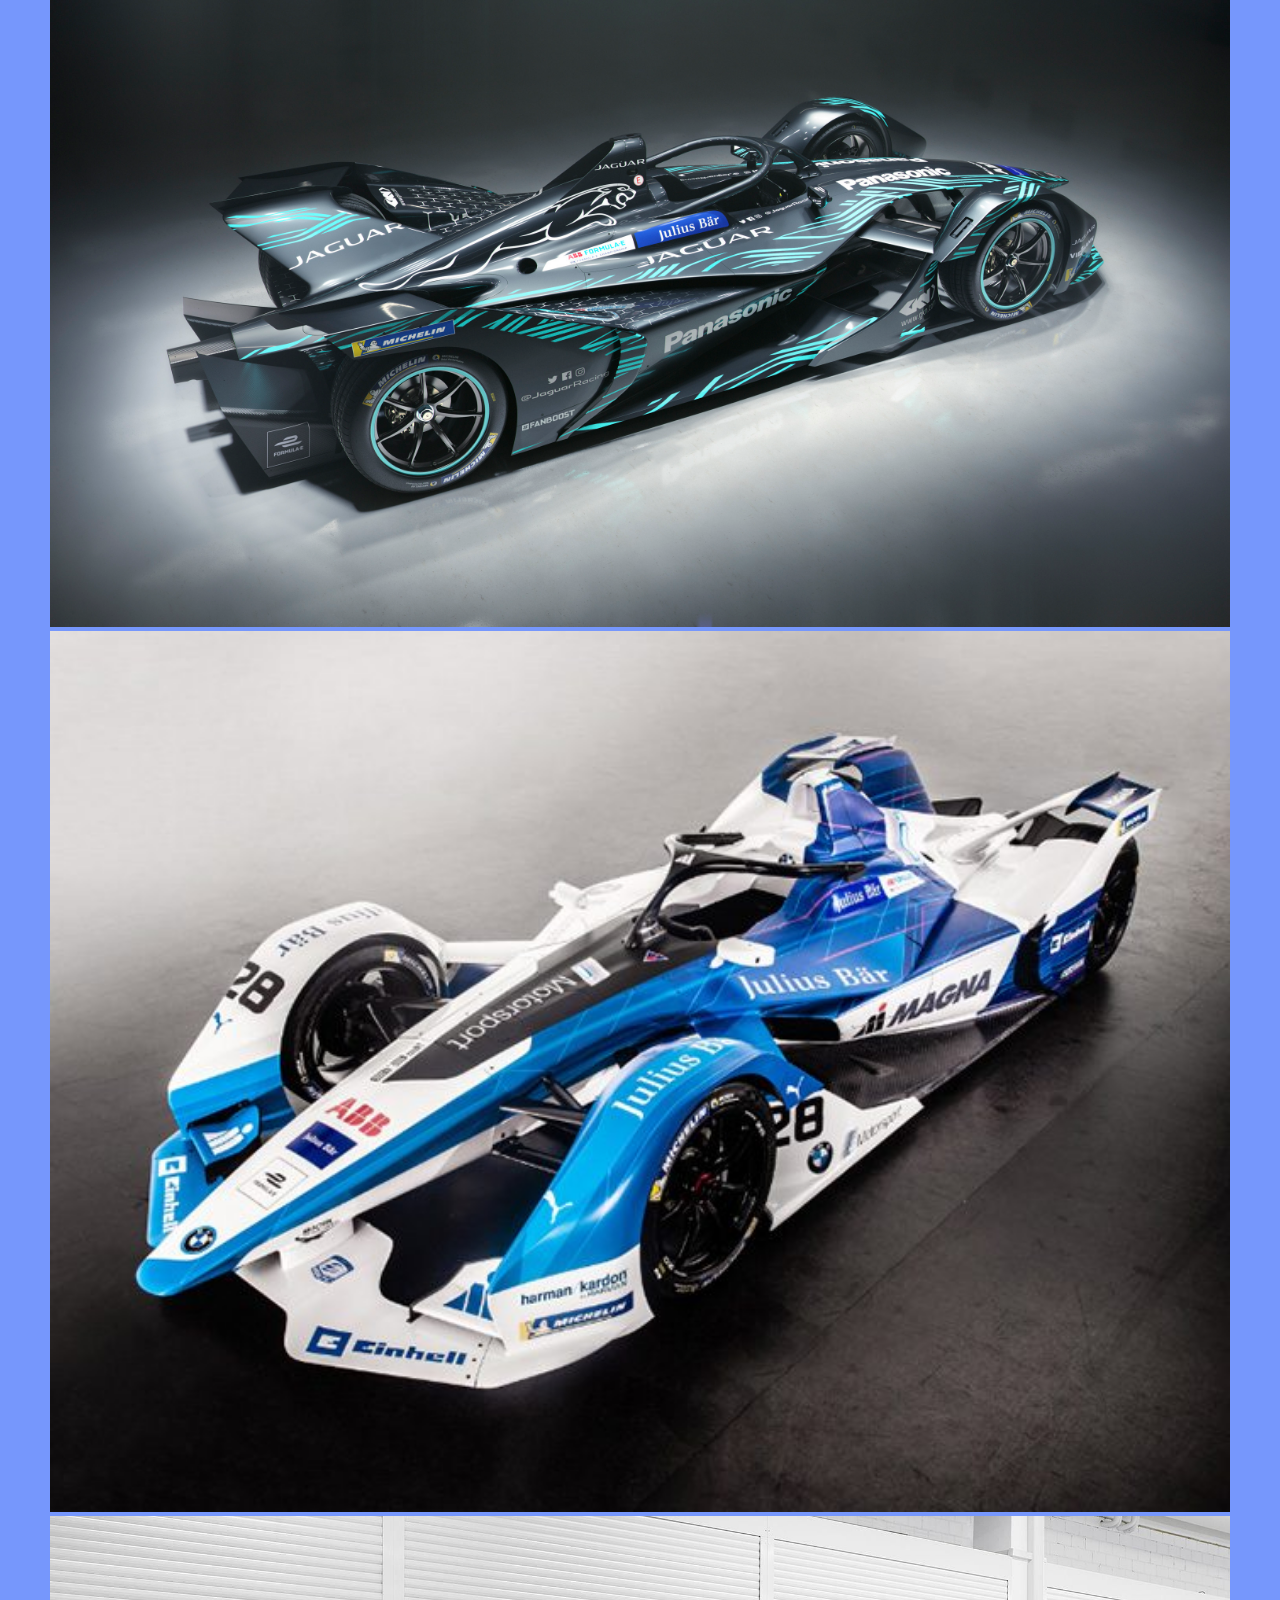
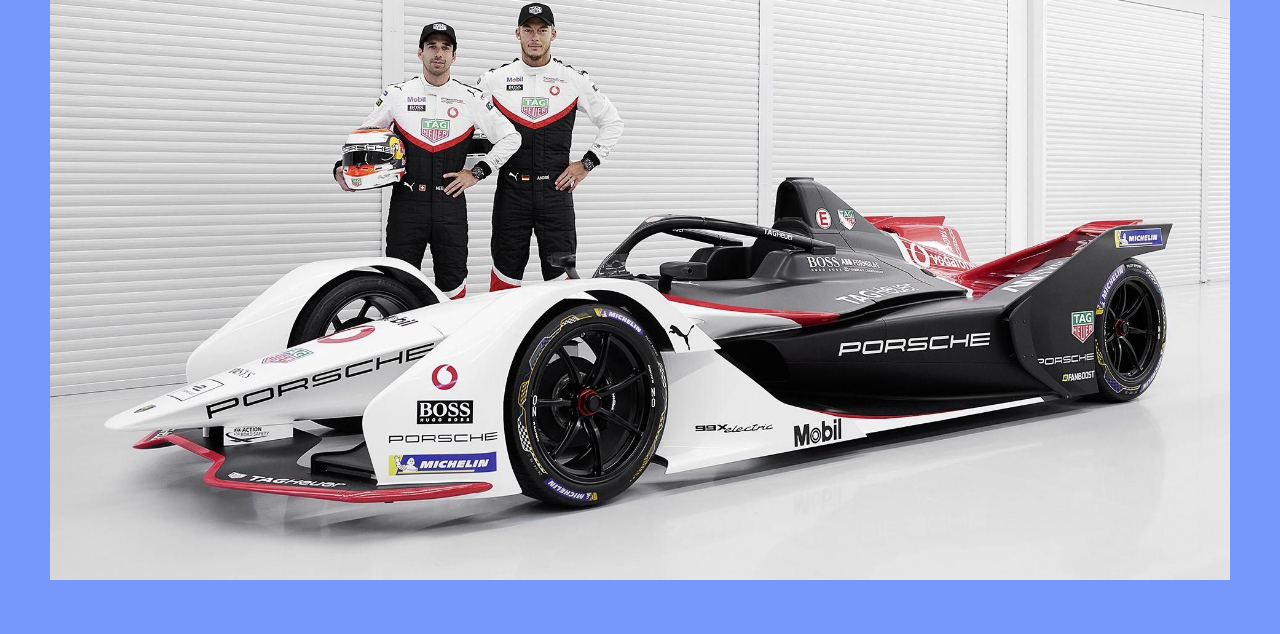
<file: formulae.html>
<!DOCTYPE html>
<html lang="en">
<head>
    <meta charset="UTF-8">
    <div>
        <h1 class="title"><u>Motorsport</u></h1>
    <ul>
        <a href="index.html">Homepage</a>
        <a href="contact.html">Contact</a>
        <a href= "formula1.html">Formula 1</a>
        <a href= "formulae.html">Formula E</a>
        <a href= "motogp.html">Moto GP</a>
        <a href= "lemans24hr.html">24hr Le Mans</a>
    </ul>
 
</head>

<link rel="stylesheet" href="styles.css">



<body>
    <div>
     <h2><u>What is Formula E?</u></h2>
     <img height="auto" width="100%" src="./FE.jpg" alt=“FormulaE”>
     <p>Formula E’s founding mission was for it to race through the streets of the most iconic cities around the world, while having a grid full of the best racing drivers and teams around to show just what sustainable mobility was capable of, driving electric vehicles to the fore in the race for a better, cleaner future. Very good for an idea that started out as nothing more than just notes written on a napkin.</p>
     <p>Formula E made its debut on the grounds of the Olympic Park in Beijing in 2014, and has since grown into a global entertainment brand with motorsport at its heart. Now, with 12 teams with 3 of them been BMW i Andretti Motorsport, Jaguar Racing and  Porsche Formula E Team, and 24 drivers on the grid, the Formula E championship has become a destination for the world's best motorsport teams and racing talent.</p>
     <p>The teams racing in the Formula E championship are Audi sport, BMW Andretti, Dragon Peneske Autosport, DS Automobiles, Virgin Racing, Mercedes EQ, NIO 333 Racing, Nissan e.dams, Jaguar Racing, Tag Heur Porsche and Rokit Venturi.</p>
     <img height="auto" width="100%" src="./jaguar-i-type-4.jpg" alt=“jaguar”>
     <img height="auto" width="100%" src="./bmwandretti.jpg" alt=“bmwandretti”>
     <img height="auto" width="100%" src="./new-deepdive-porsche.jpg" alt=“porscheformulae”>
    </div>
    <Div>
</body>
</html>
</file>
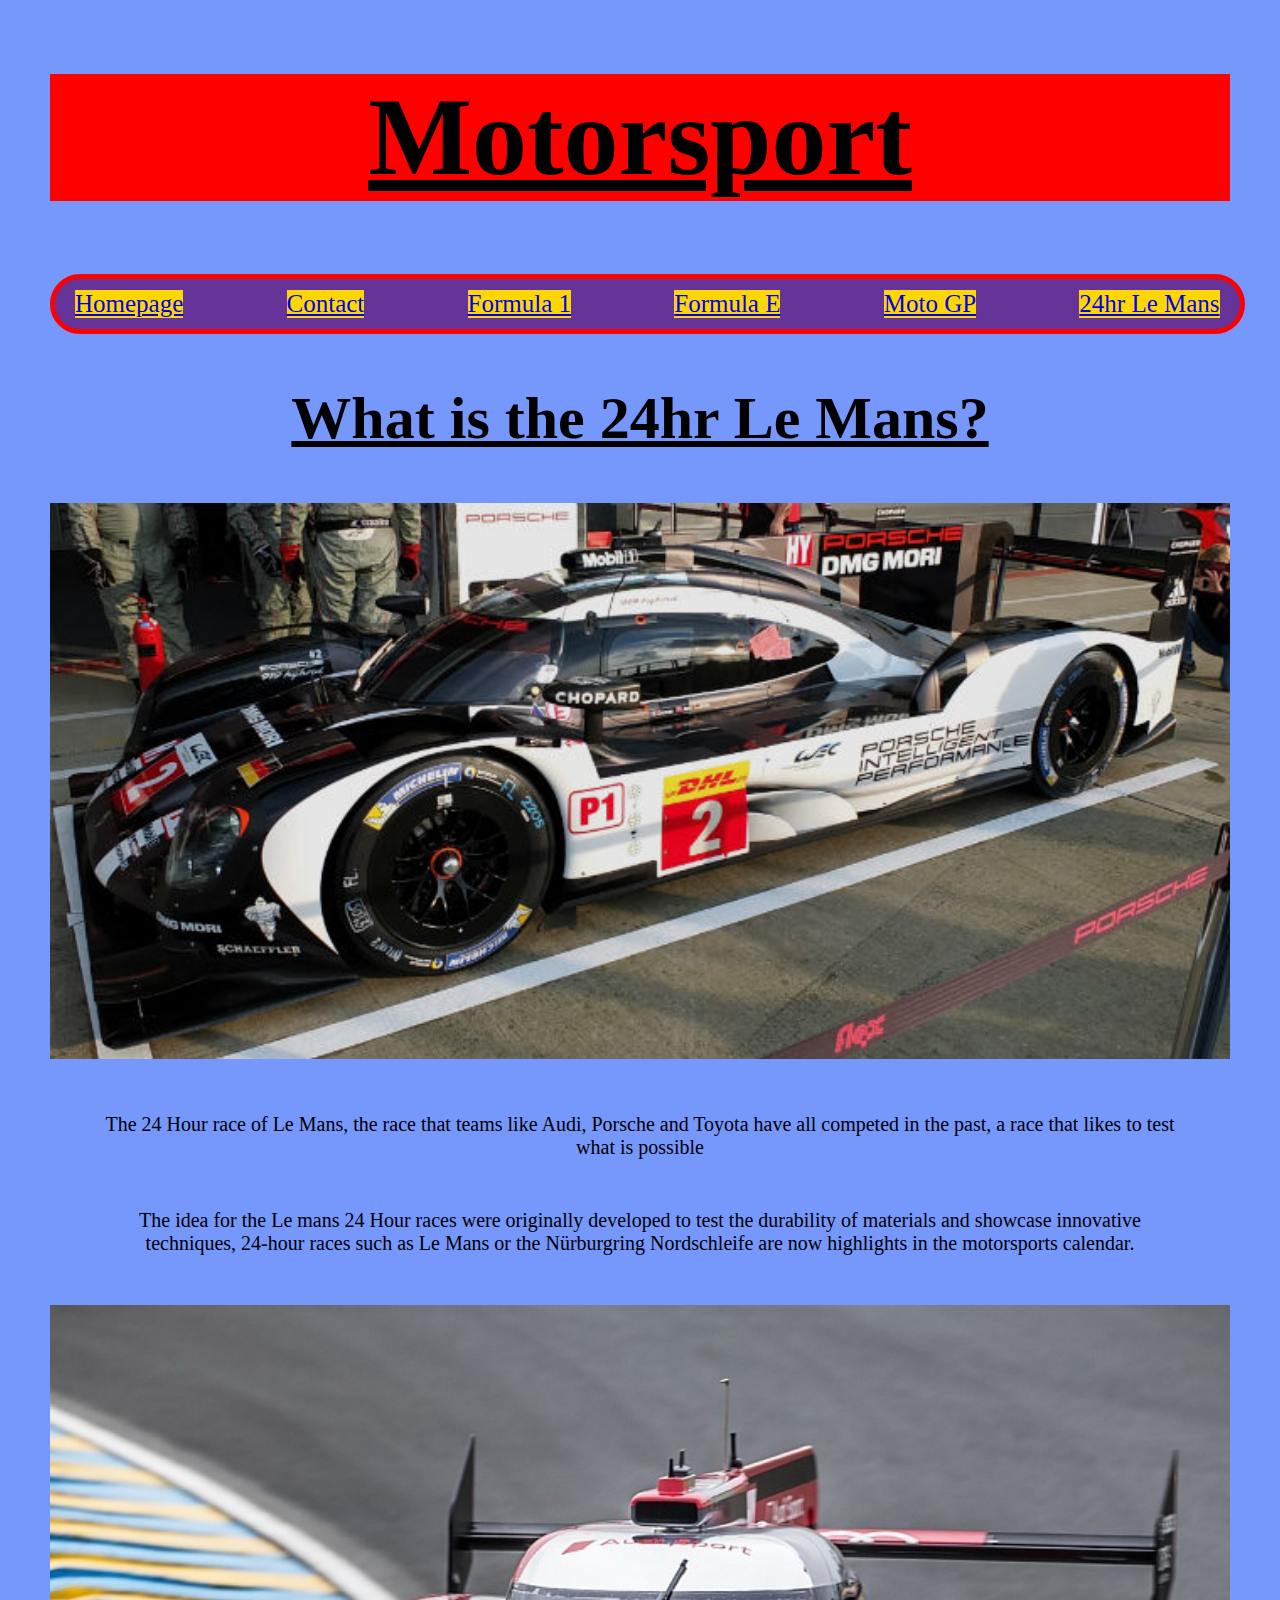
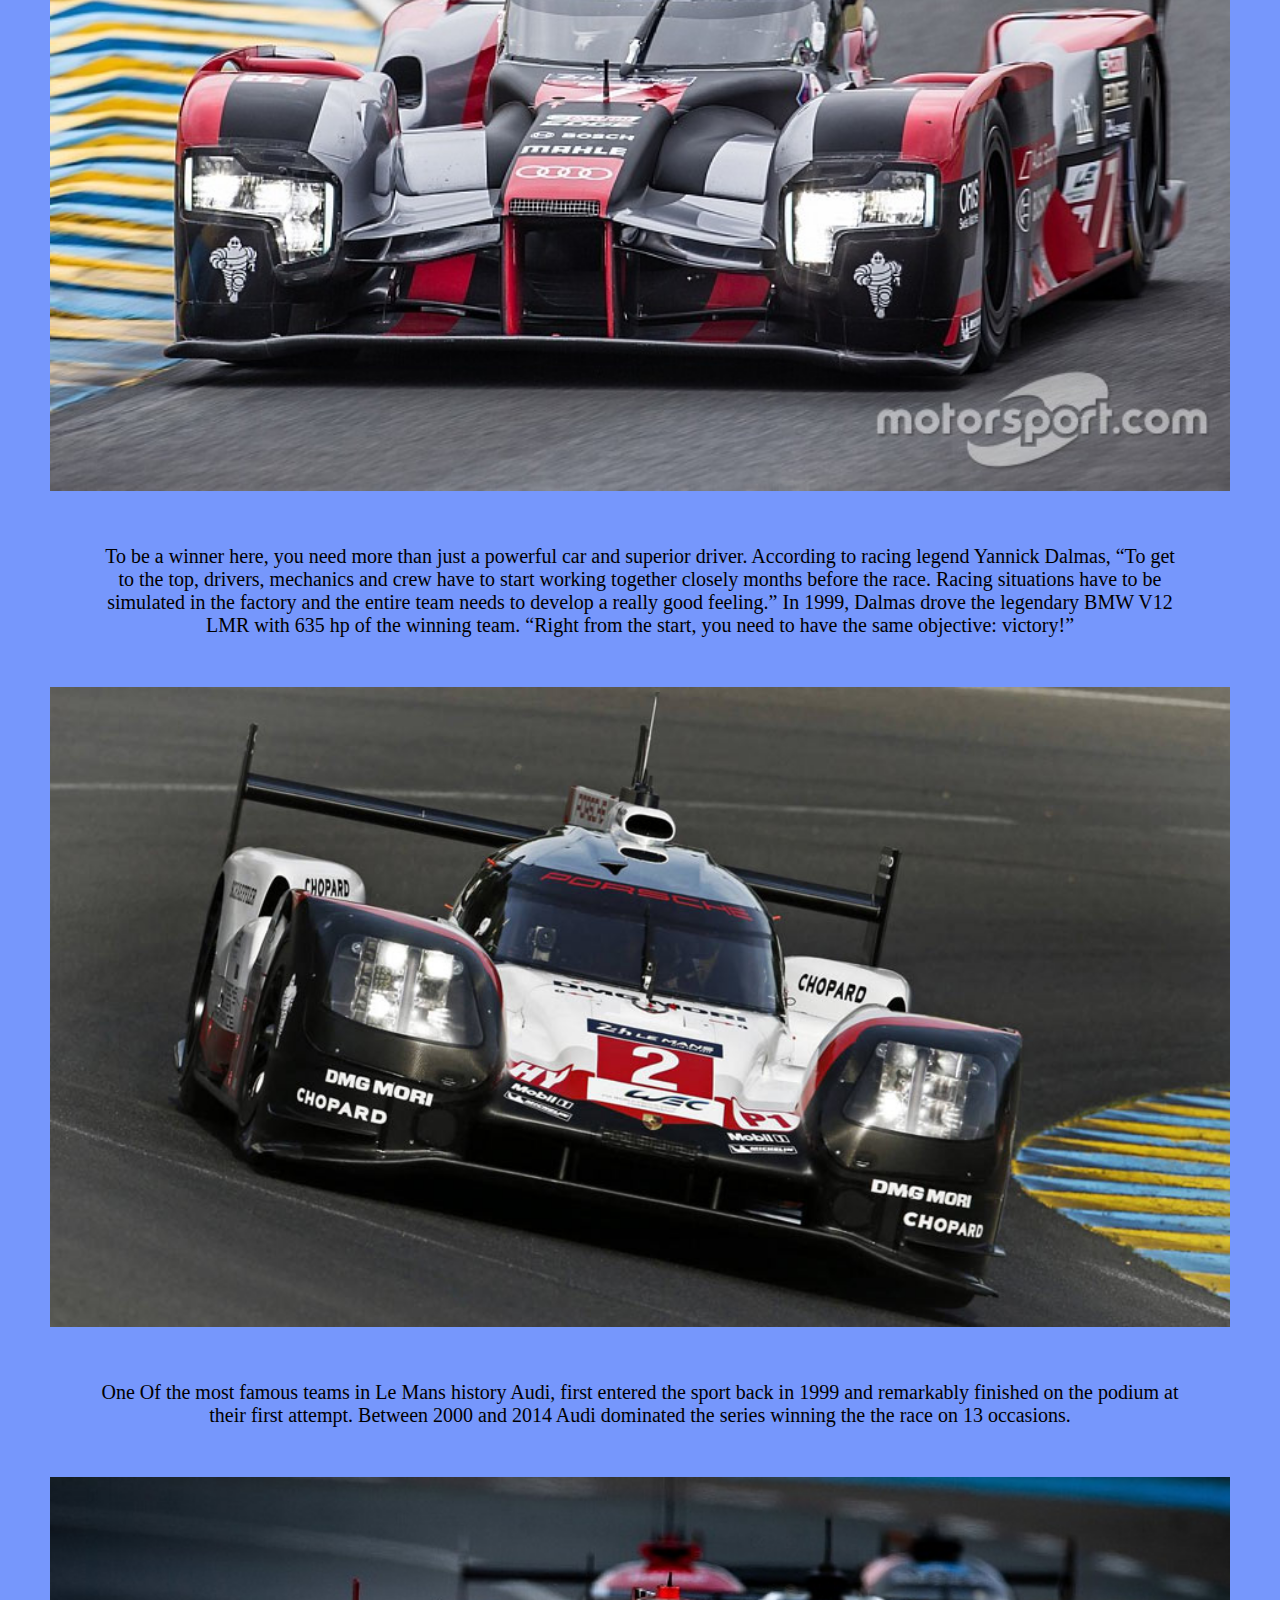
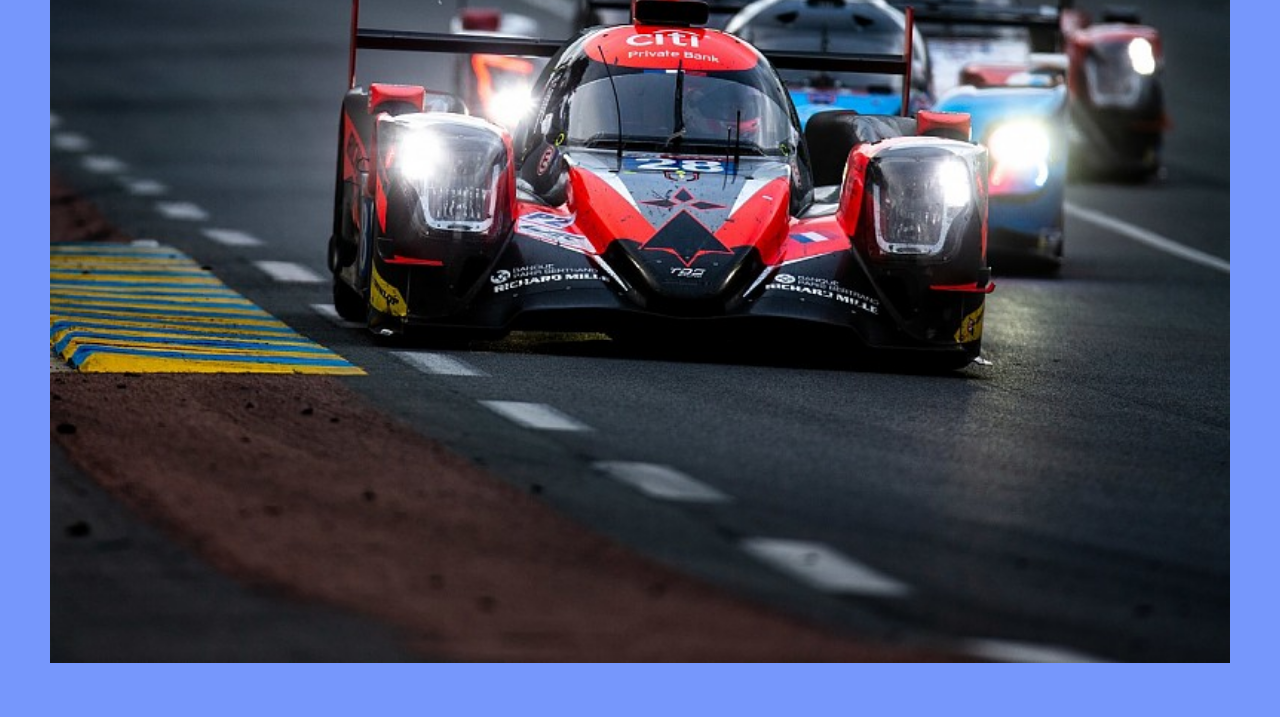
<file: lemans24hr.html>
<!DOCTYPE html>
<html lang="en">
<head>
    <meta charset="UTF-8">
    <div>
        <h1 class="title"><u>Motorsport</u></h1>
    <ul>
        <a href="index.html">Homepage</a>
        <a href="contact.html">Contact</a>
        <a href= "formula1.html">Formula 1</a>
        <a href= "formulae.html">Formula E</a>
        <a href= "motogp.html">Moto GP</a>
        <a href= "lemans24hr.html">24hr Le Mans</a>
    </ul>
 
</head>

<link rel="stylesheet" href="styles.css">




<body>
    <div>
     <h2><u>What is the 24hr Le Mans?</u></h2>
     <img height="auto" width="100%" src="./24hrleman.jpg" alt=“24hrLeman”>
     <p>The 24 Hour race of Le Mans, the race that teams like Audi, Porsche and Toyota have all competed in the past, a race that likes to test what is possible</p>
     <p>The idea for the Le mans 24 Hour races were originally developed to test the durability of materials and showcase innovative techniques, 24-hour races such as Le Mans or the Nürburgring Nordschleife are now highlights in the motorsports calendar.</p>
     <img height="auto" width="100%" src="./24hrlemanaudi.jpg" alt=“24hrLeman”>
     <p>To be a winner here, you need more than just a powerful car and superior driver. According to racing legend Yannick Dalmas, “To get to the top, drivers, mechanics and crew have to start working together closely months before the race. Racing situations have to be simulated in the factory and the entire team needs to develop a really good feeling.” In 1999, Dalmas drove the legendary BMW V12 LMR with 635 hp of the winning team. “Right from the start, you need to have the same objective: victory!”</p>
     <img height="auto" width="100%" src="./24hrlemansporsche.jpg" alt=“24hrLeman”>
     <p>One Of the most famous teams in Le Mans history Audi, first entered the sport back in 1999 and remarkably finished on the podium at their first attempt. Between 2000 and 2014 Audi dominated the series winning the the race on 13 occasions.</p>
     <img height="auto" width="100%" src="./24hrlemancars.jpg" alt=“24hrLeman”>
    </div>
    <Div>
</body>
</html>
</file>
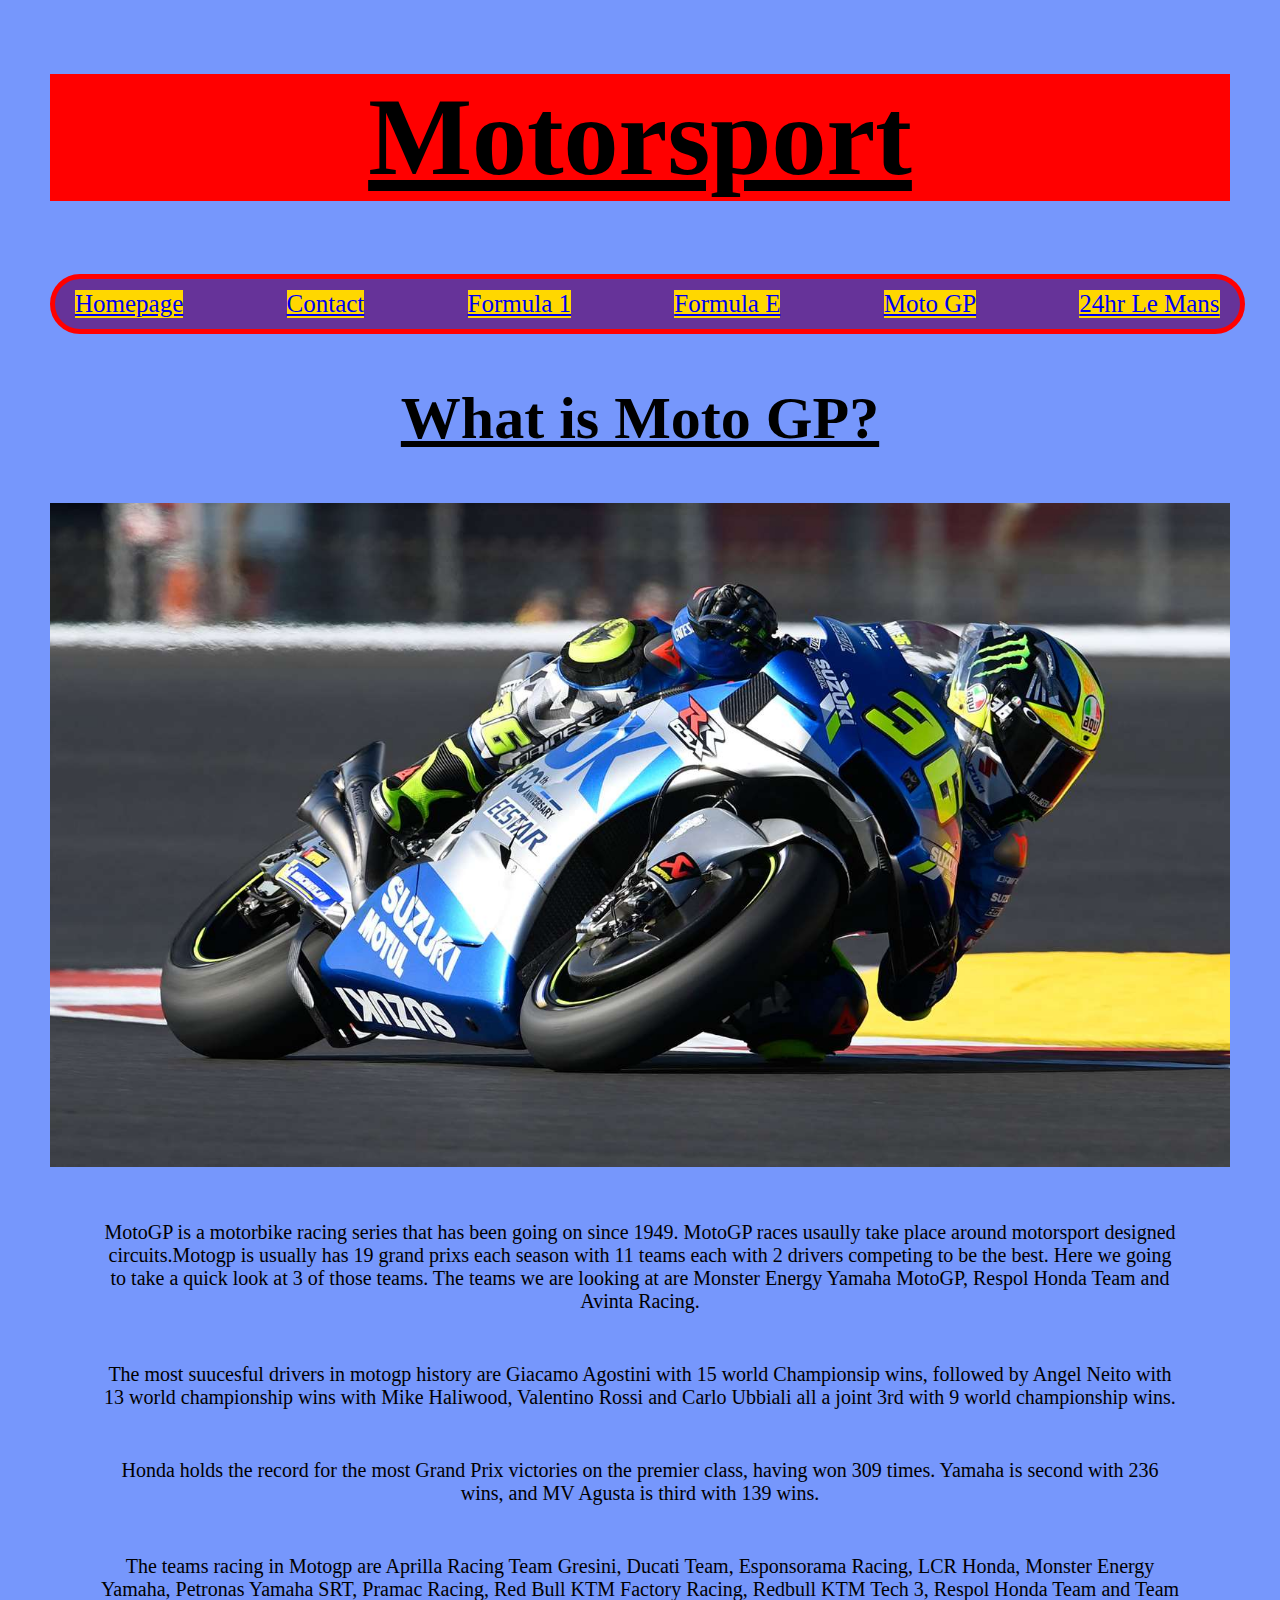
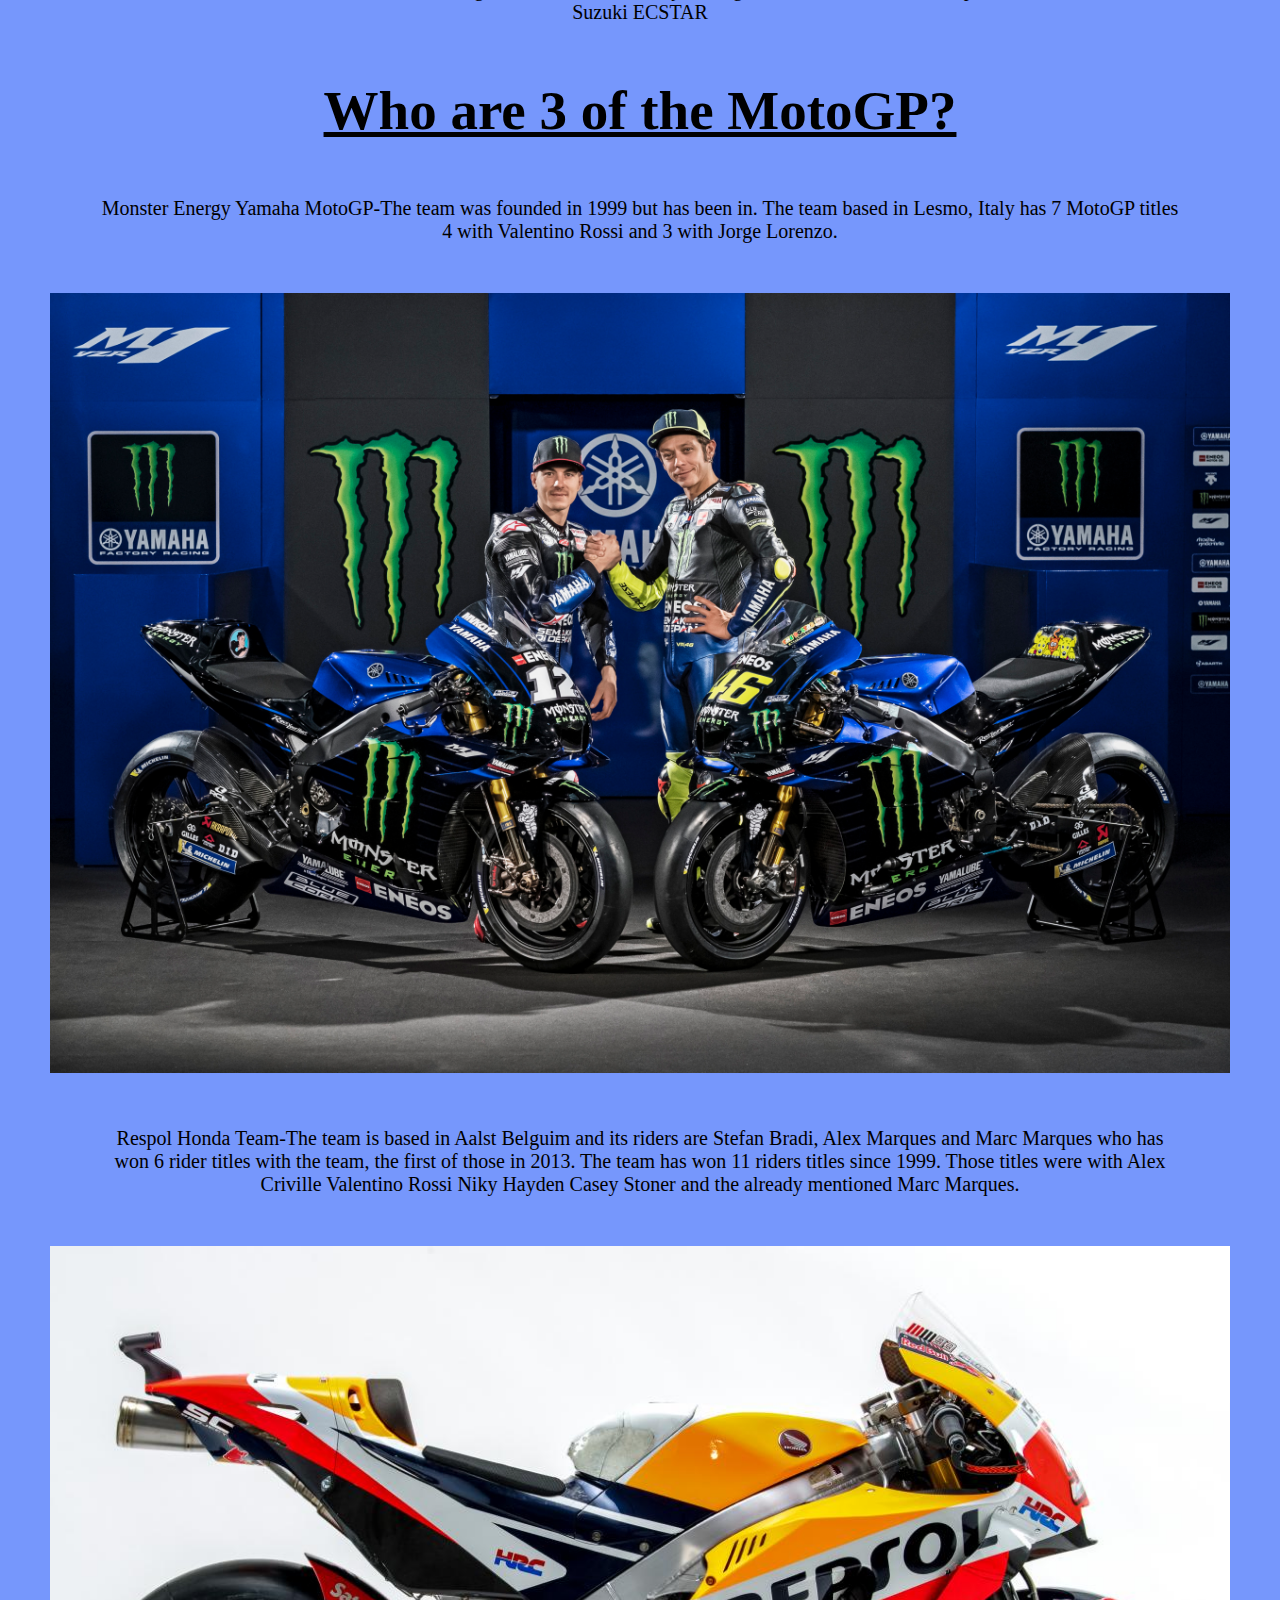
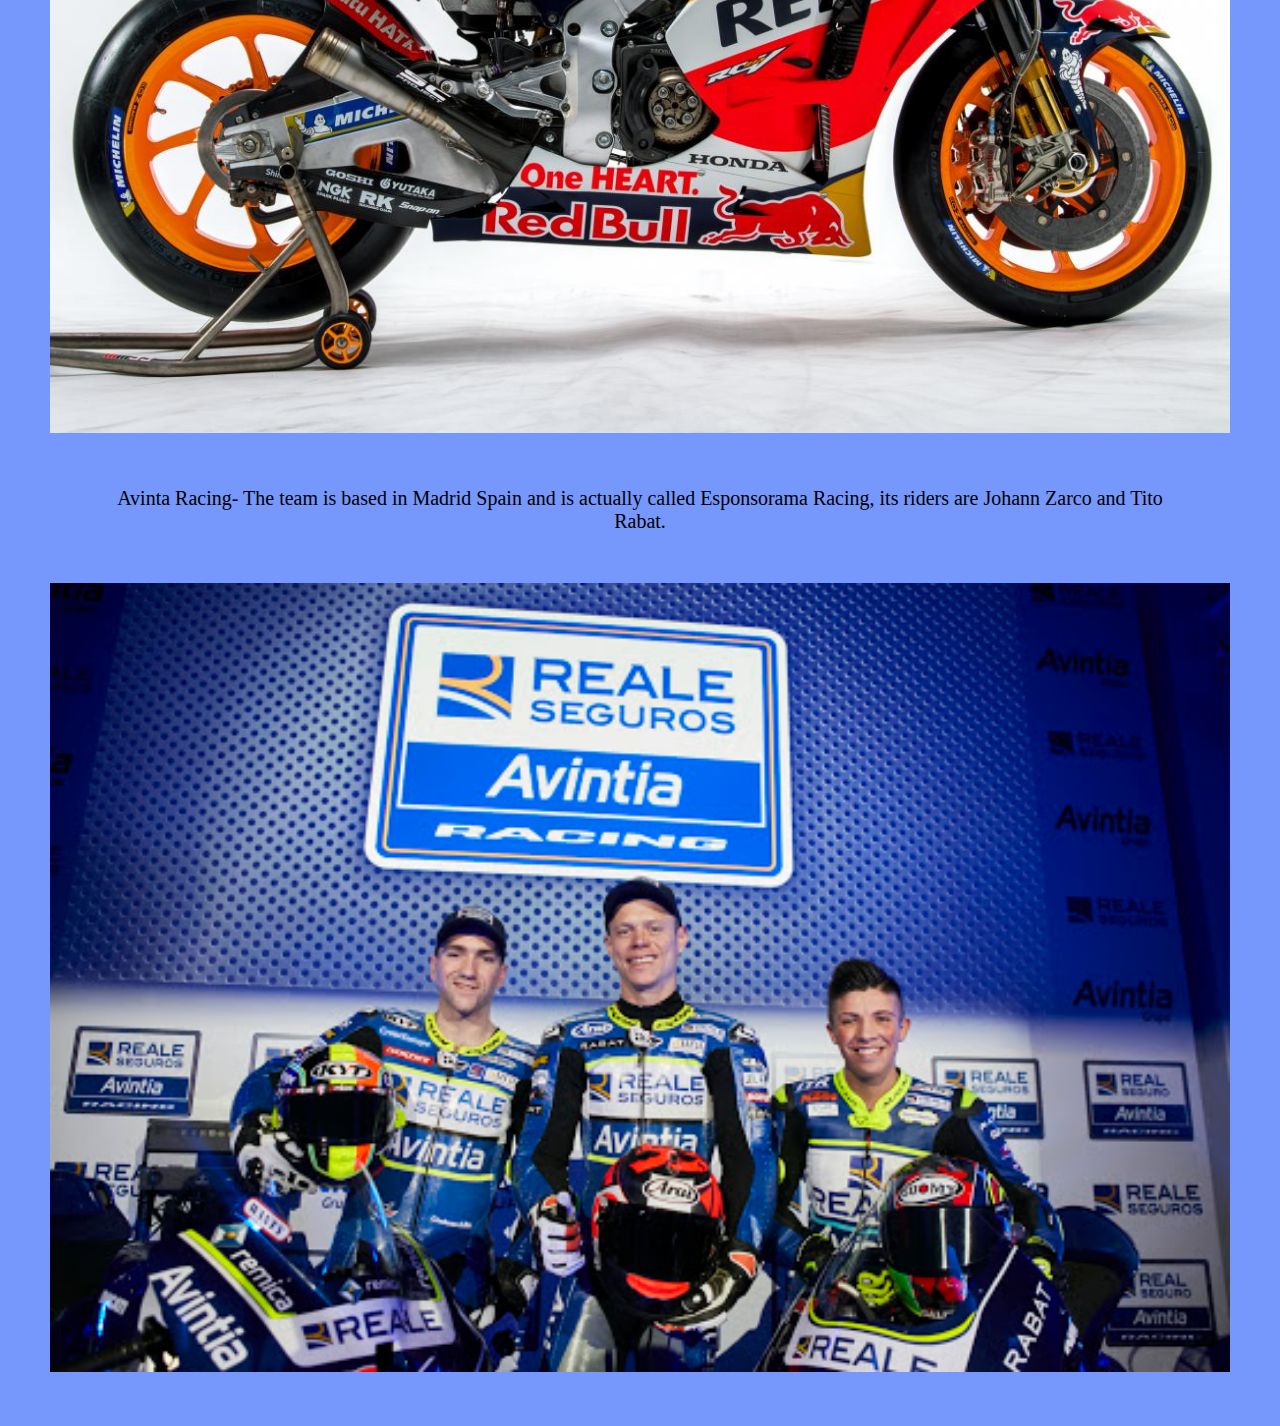
<file: motogp.html>
<!DOCTYPE html>
<html lang="en">
<head>
    <meta charset="UTF-8">
    <div>
        <h1 class="title"><u>Motorsport</u></h1>
    <ul>
        <a href="index.html">Homepage</a>
        <a href="contact.html">Contact</a>
        <a href= "formula1.html">Formula 1</a>
        <a href= "formulae.html">Formula E</a>
        <a href= "motogp.html">Moto GP</a>
        <a href= "lemans24hr.html">24hr Le Mans</a>
    </ul>
 
</head>

<link rel="stylesheet" href="styles.css">



<body>
    <div>
     <h2><u>What is Moto GP?</u></h2>
     <img height="auto" width="100%" src="./MGP.jpg" alt=“MotoGP”>
     <p>MotoGP is a motorbike racing series that has been going on since 1949. MotoGP races usaully take place around motorsport designed circuits.Motogp is usually has 19 grand prixs each season with  11 teams each with 2 drivers competing to be the best. Here we going to take a quick look at 3 of those teams. The teams we are looking at are Monster Energy Yamaha MotoGP, Respol Honda Team and Avinta Racing.</p>
     <p>The most suucesful drivers in motogp history are Giacamo Agostini with 15 world Championsip wins, followed by Angel Neito with 13 world championship wins with Mike Haliwood, Valentino Rossi and Carlo Ubbiali all a joint 3rd with 9 world championship wins.</p>
     <p>Honda holds the record for the most Grand Prix victories on the premier class, having won 309 times. Yamaha is second with 236 wins, and MV Agusta is third with 139 wins.</p>
     <p>The teams racing in Motogp are Aprilla Racing Team Gresini, Ducati Team, Esponsorama Racing, LCR Honda, Monster Energy Yamaha, Petronas Yamaha SRT, Pramac Racing, Red Bull KTM Factory Racing, Redbull KTM Tech 3, Respol Honda Team and Team Suzuki ECSTAR </p>
     <h3><u>Who are 3 of the MotoGP?</u></h3>
     <p>Monster Energy Yamaha MotoGP-The team was founded in 1999 but has been in. The team based in Lesmo, Italy has 7 MotoGP titles 4 with Valentino Rossi and 3 with Jorge Lorenzo.</p>
     <img height="auto" width="100%" src="./imagemotogp1.jpg" alt=“monsterenergyyamaha”>
     <p>Respol Honda Team-The team is based in Aalst Belguim and its riders are Stefan Bradi, Alex Marques and Marc Marques who has won 6 rider titles with the team, the first of those in 2013. The team has won 11 riders titles since 1999. Those titles were with Alex Criville Valentino Rossi Niky Hayden Casey Stoner and the already mentioned Marc Marques.</p>
     <img height="auto" width="100%" src="./imagemotogp2.jpg" alt=“respolhonada”>
     <p>Avinta Racing- The team is based in Madrid Spain and is actually called Esponsorama Racing, its riders are Johann Zarco and Tito Rabat.</p>
     <img height="auto" width="100%" src="./image3motogp.jpg" alt=“avintaracing”>
    </div>
    <Div>
</body>
</html>
</file>
<file: styles.css>
.title { 
  font-size: 110px;
  background-color: red;
}

ul {
  display: flex;
  border-width: 5px;
  border-style: solid;
  border-color: red;
  border-radius: 50px;
  /* margin: 50px; */
  height: 10px;
  width: 97%;
  background-color: rebeccapurple;
  align-items: center;
  justify-content: space-between;
  padding: 20px;

}



div.absolute {
  position: absolute;
  top: 80px;
  right: 0;
  width: 200px;
  height: 20px;
  margin: 50px;
  text-align: center;
}

body {
  font-family: 'Times New Roman';
  background-color: rgb(118, 151, 252);
  margin: 50px;
  text-align: center;
}


h1 {
font-size: 65px;
color: black;
text-align: center;
}


h2 {
 font-size: 60px;
 color: black;
 text-align: center;
}

h3 {
  font-size: 55px;
  color: black;
  text-align: center;
 }

a {
  font-size: 25px;
  background-color: gold;
}

p {
  font-size: 20px;
  color: black;
  text-align: center;
  margin: 50px;
  align-self: center;
  margin-block-start: 50px;
}
</file>
